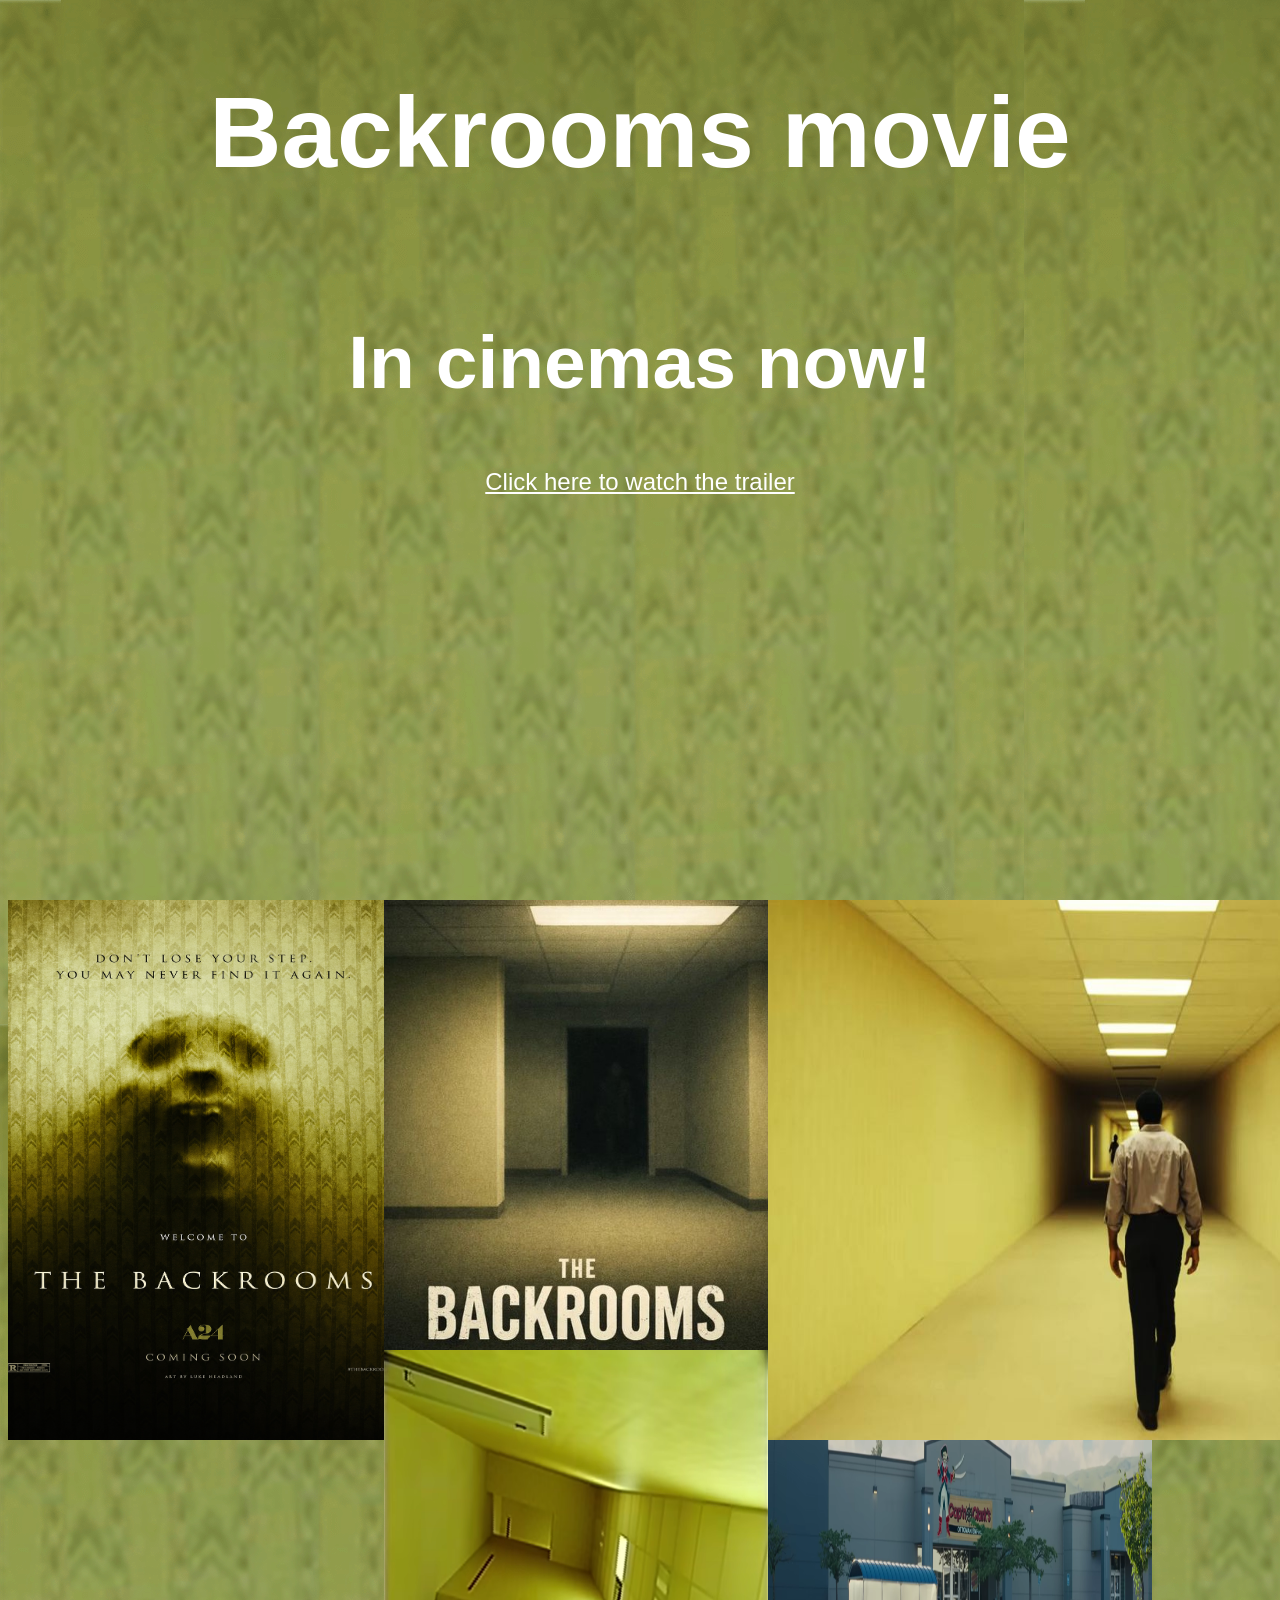
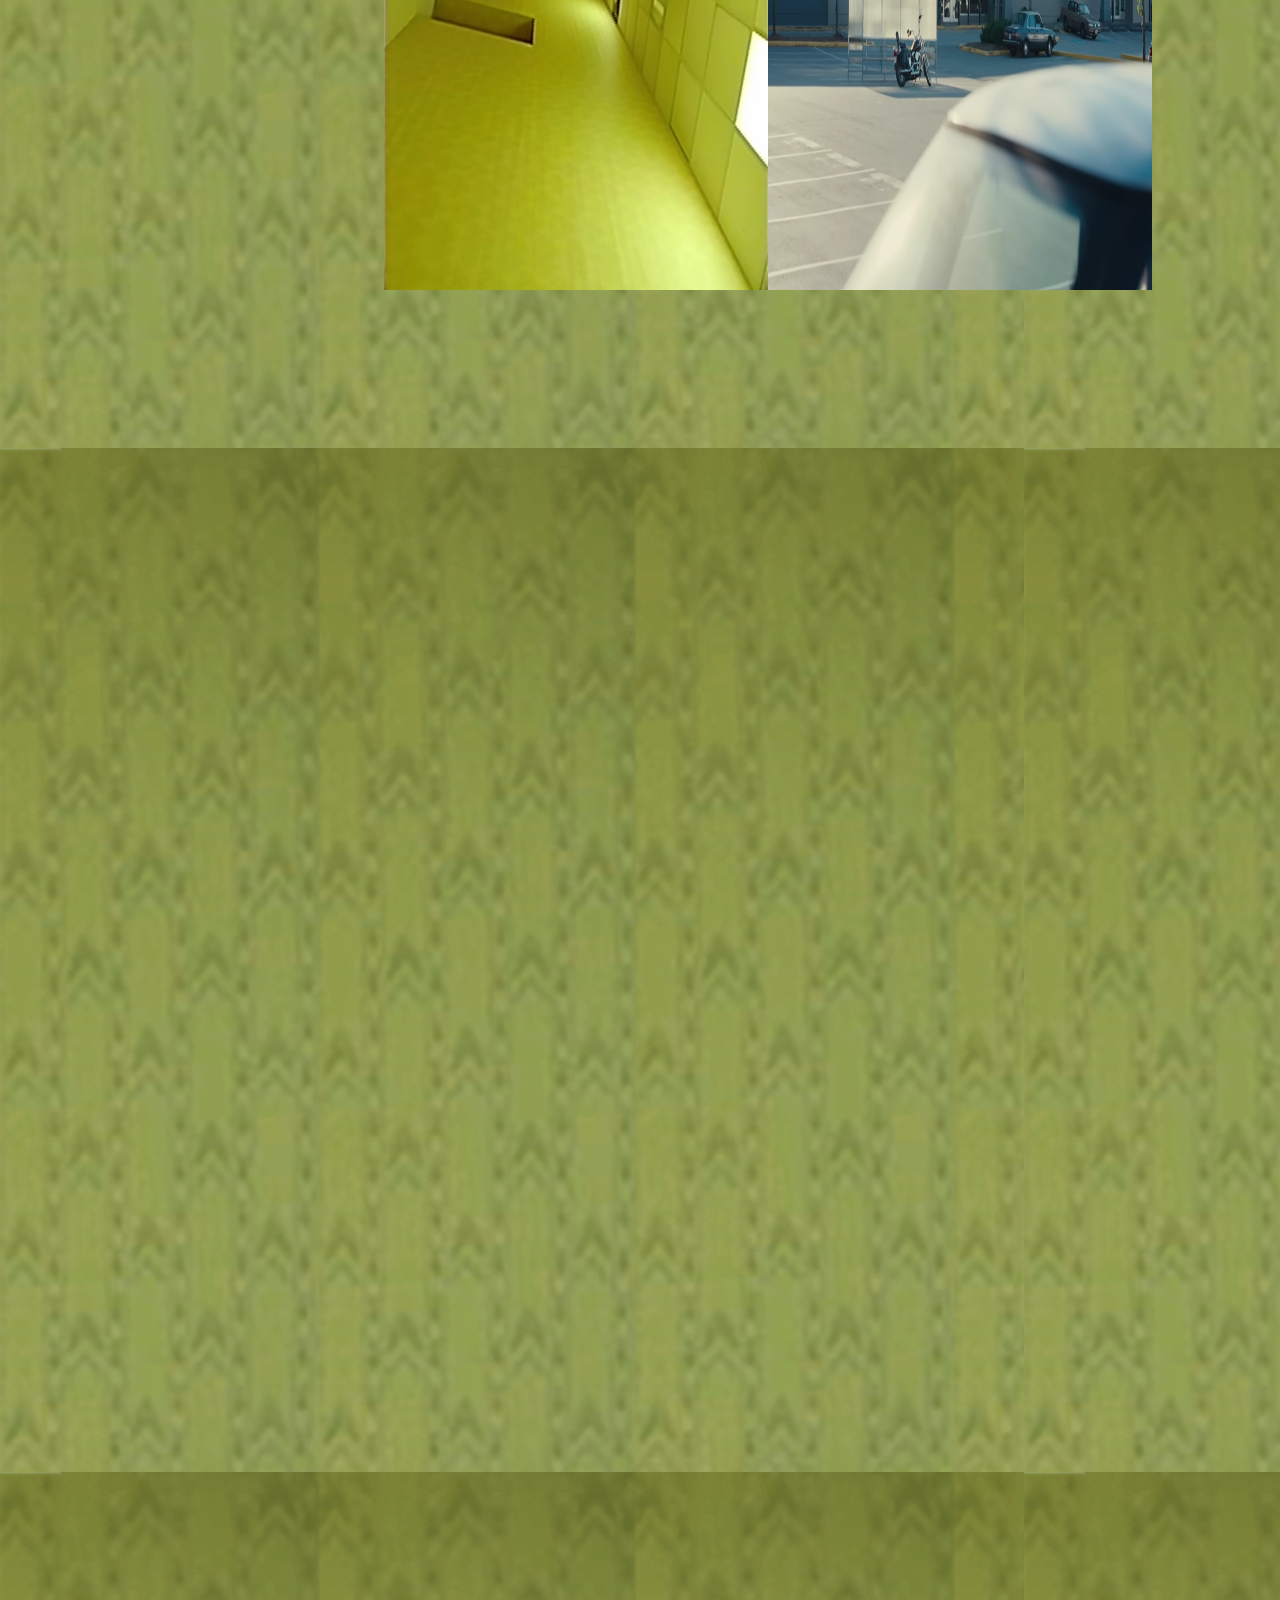
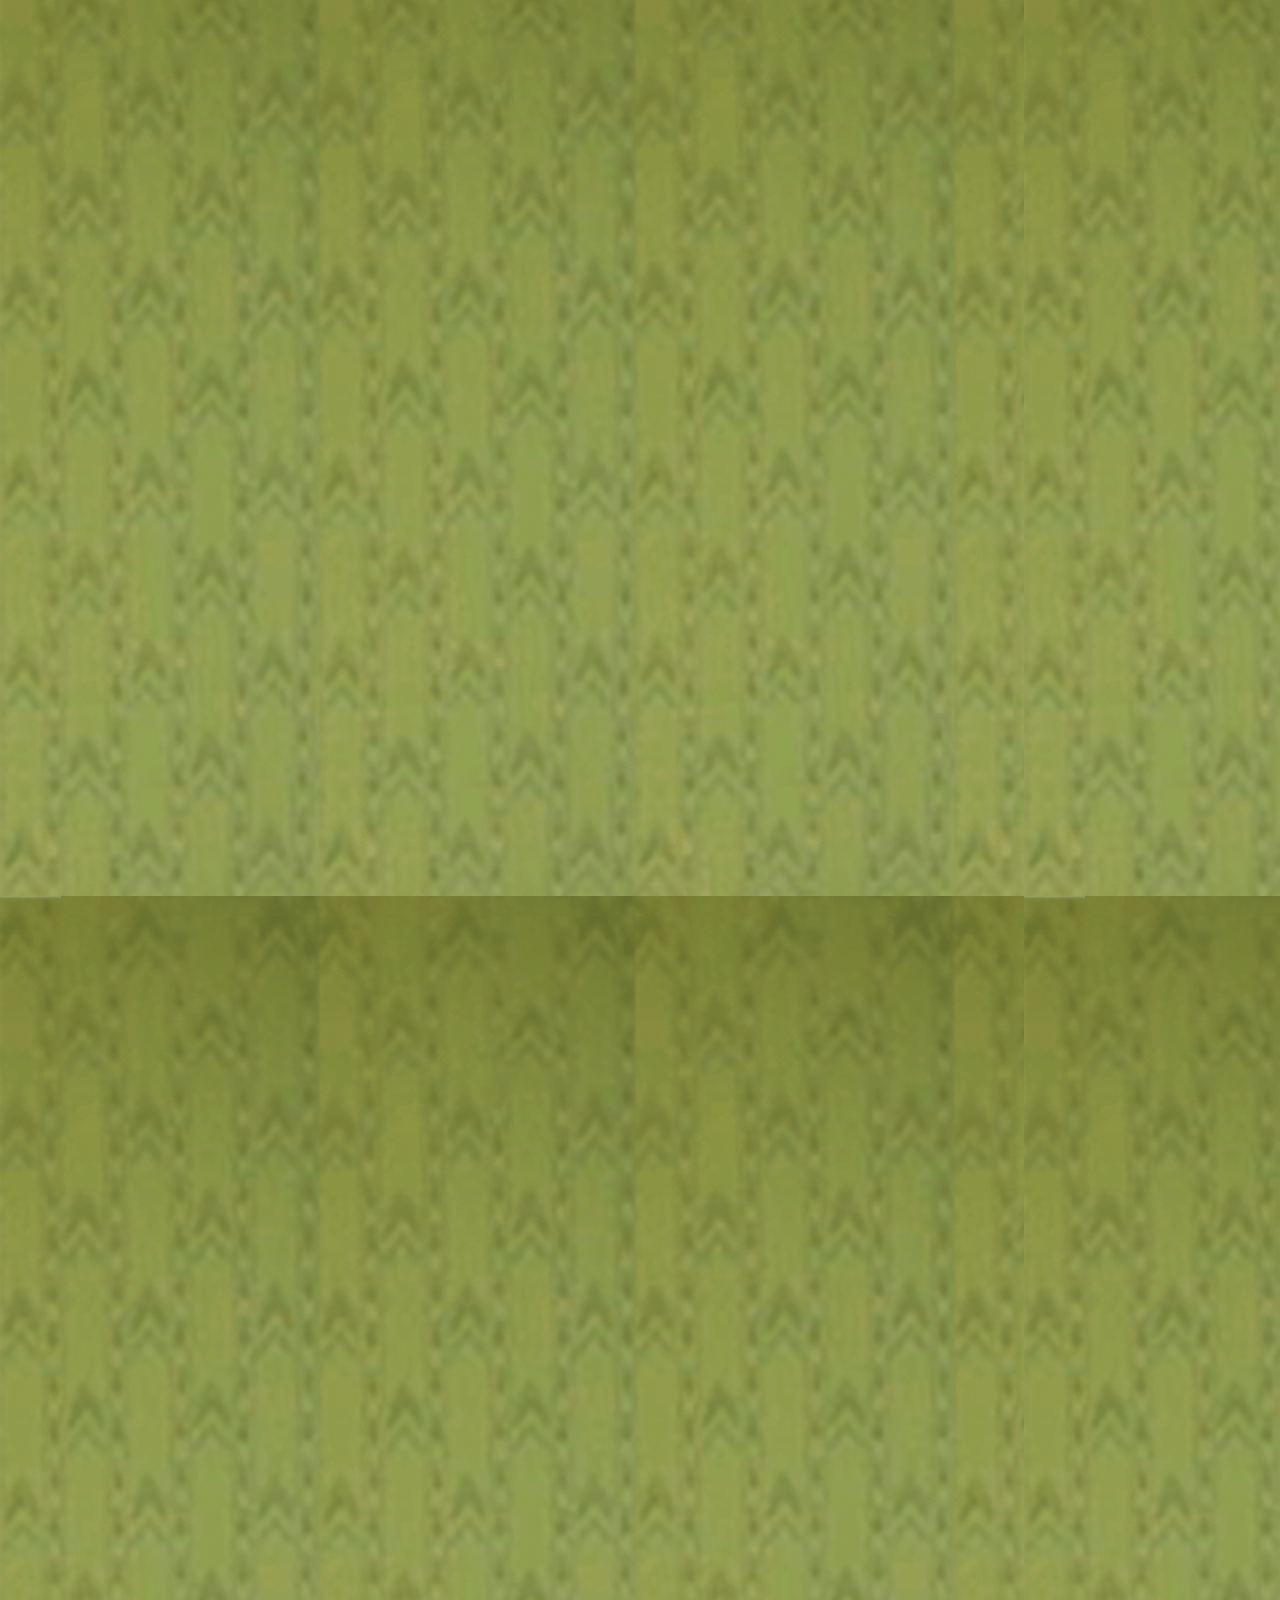
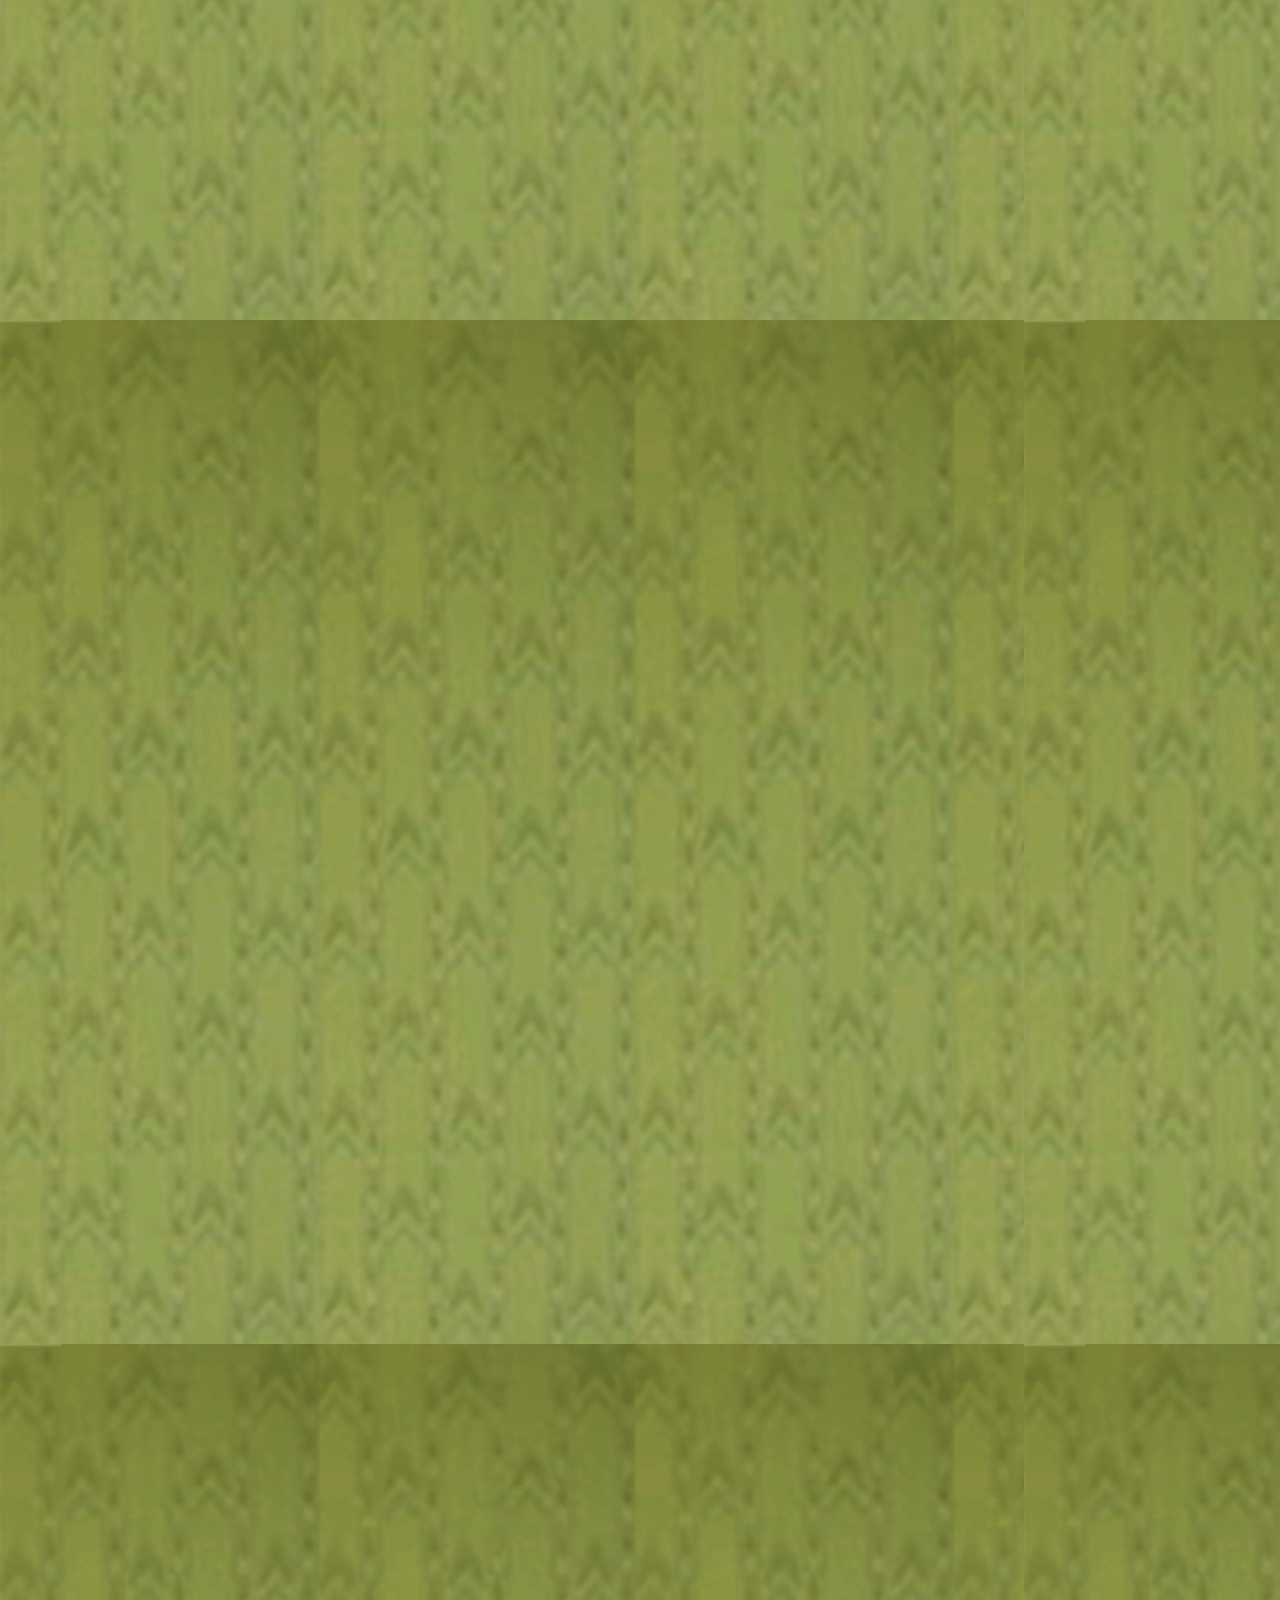
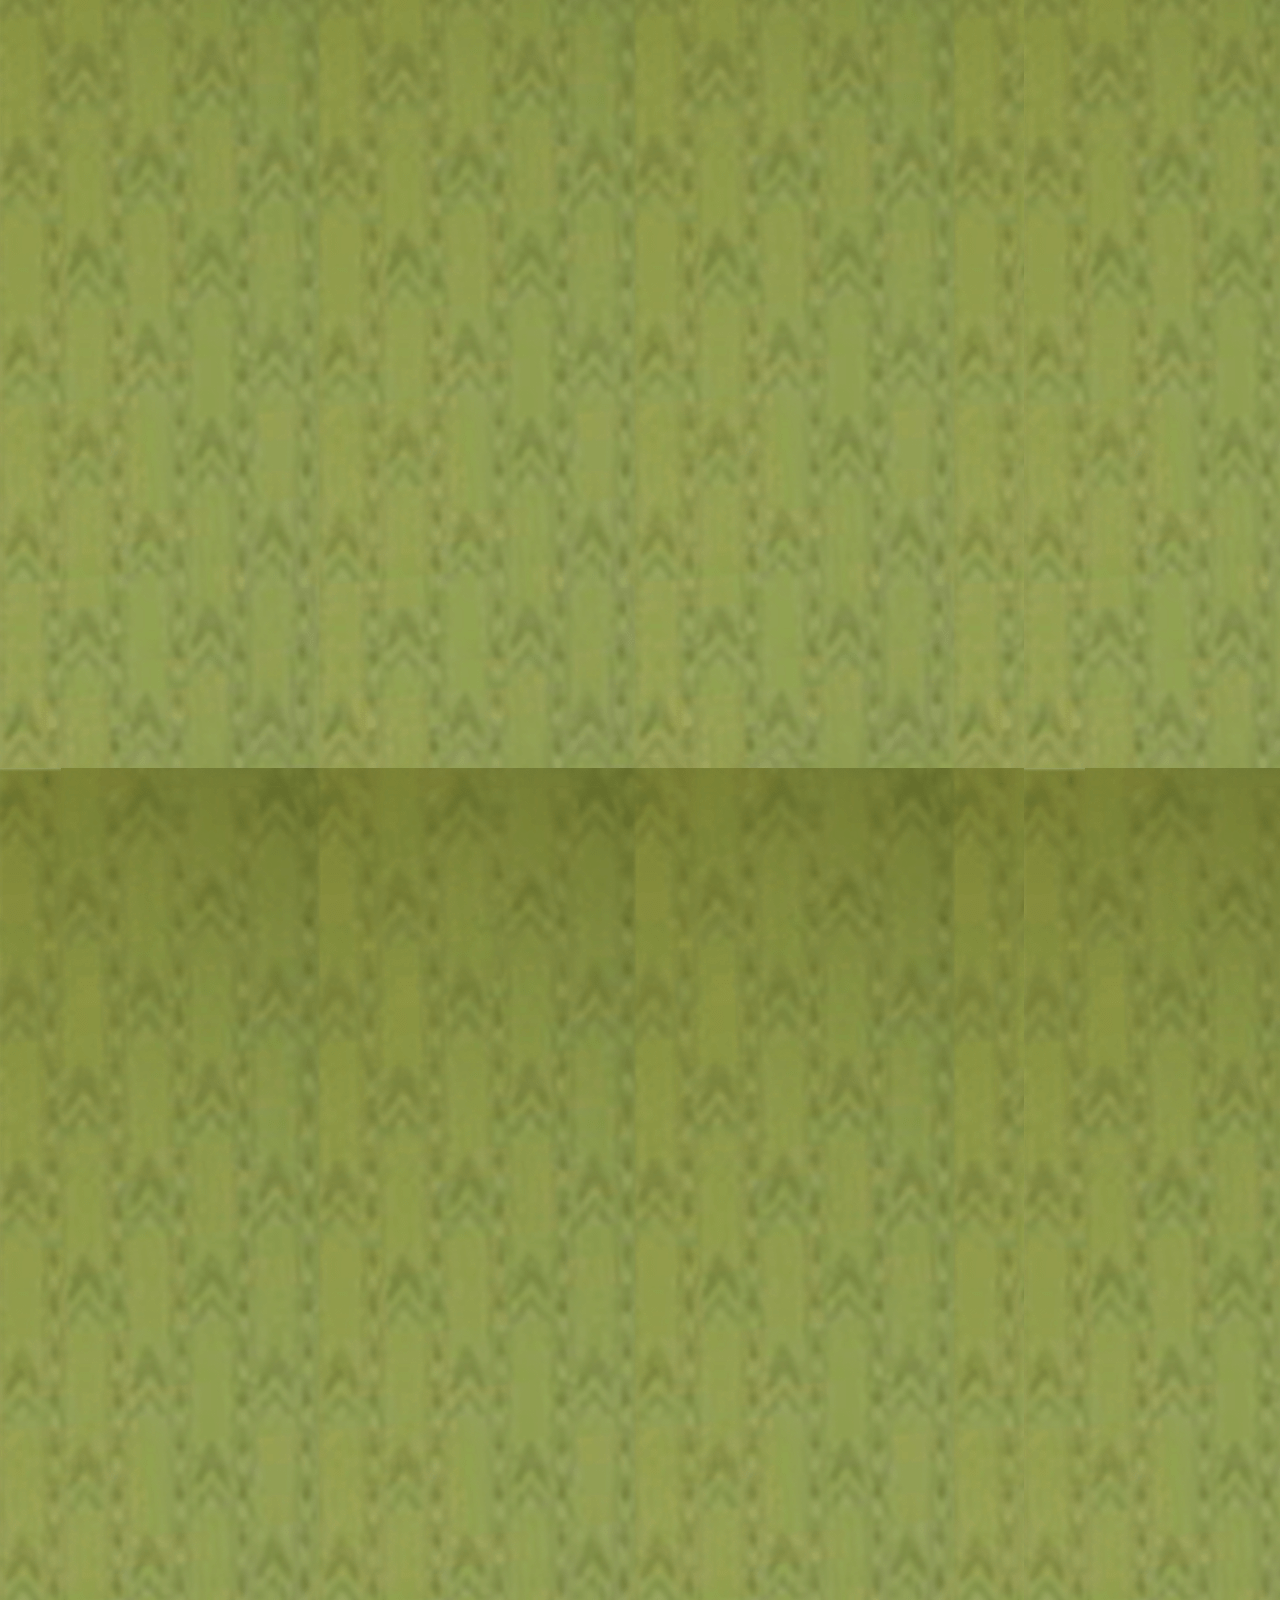
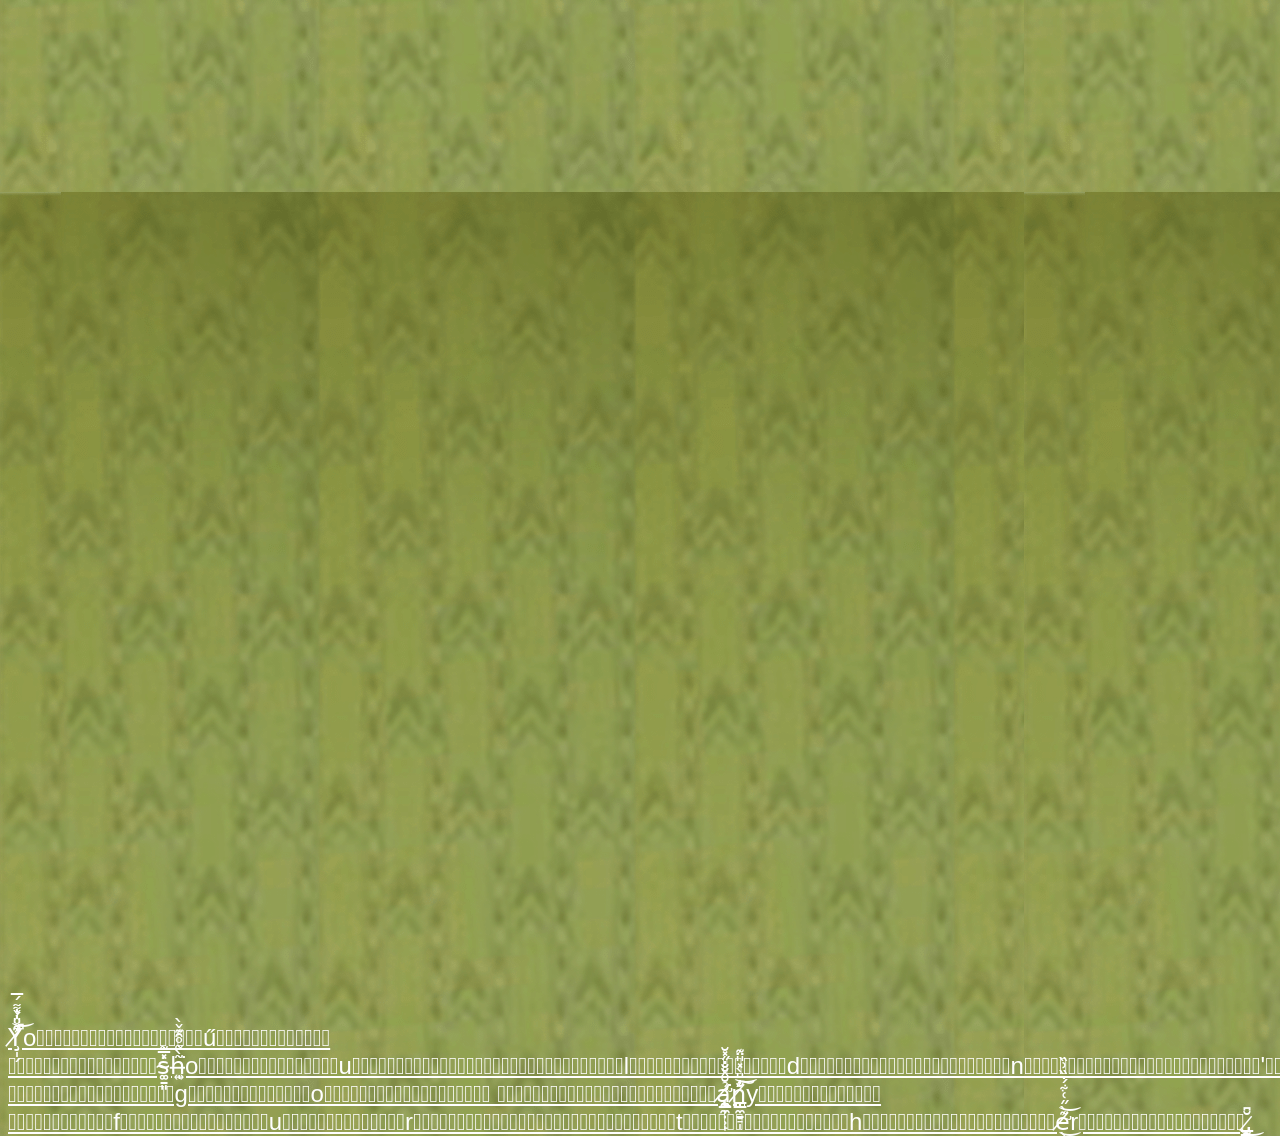
<file: Traveaux HTML/index.html>
<!DOCTYPE html>
<html lang="fr">
    <head>
        <meta charset="UTF-8">
        <meta name="viewport" content="width=device-width, initial-scale=1.0">
        <link rel="stylesheet" href="style2.css">
        <title>Cours</title>
    </head>
     <main>
     <h1>Backrooms movie</h1>
     <h2>In cinemas now!</h2>
     <a href="https://youtu.be/0HjdiohVOik?si=rI5QhSFIyr2UauQk"
  >Click here to watch the trailer</a>
     </main>

     <footer>
     <p><a href="secretpage.html">Y̸̧̩̗͋̎̇̌͌́̅̾͒̊́̇̚͝o̴̡͚̤͔͍͙̬͆͑̉̅̅̂̃̀̓͠͝ű̶͎͌̒̾͊̈́͐̓͗̄̽͘ ̸̨̨̥̯̭͓͕̜̭͙̠̬̲̟̭̅ṡ̴͚̱͈̽̅̃h̶͍̃̀̃̊̑͊̌̀͘ͅò̷̖͉̯̮͖̑̉́͒̒͂͆͌̕ú̶̡̱̪͎̹͖͈̘͚͖̦͔̘̽́́̏̑̐̓̎̇͑̇̚͜͝͝ͅl̸̝̥͍̱͇͕̫̪͂͆̀̋̈́͑̀̽ͅḓ̶̡̛̻̖̫͚̹͈̬͕̭͈̾͊̋͐̌̏̔̊̾̐n̴̢͈͙̳̼̙͖̻̹̳̦̐̽̂̂̽̈̋̿̀̐͂͗́̊͘'̸̛̬̗̹͚̇̒͋̔̐͐͆̉̇̄̕̕͝ͅť̸̠̰̹̬̹̘̭̝̱́̍́̂͆̎̂͆̂̕ ̷̧̛̲͕̘̉̔͐̀͊̌̍̏́̎̎̔̚ǵ̷̺͖̙̯̪̻̋̍͊͑̓͝o̷͍͙̜̯͇͇͗́̈́̄̒̈́̀͂̀̎̕͝ ̶͎̟̝͎̟̥͎̪̹͔̂͑̆̾̈͛͊̉̋̊́̕̕ͅa̸̢̢̛͚̼̲̼̹̣̹̙̒̉̆̂̆̐̋̽̆͘ń̸̩̼̱͇̩̳̣̳̐̎̀̽̎̈͊͝͠ỳ̴̨̝̻̪̬̰͚̰͔̗̥͜ ̵̢̘͎͔̎̂́̾͋̿͘f̶̛̛̞̪̔͐̃͊̅͗͐͊͆͒͝ͅṳ̴̫̭̱͈̹͋͛̂̓̈́̾̌r̴̢̢̢̯͈̰͓̼͕̮̥͚̬̘̓̍͌́̇͊̿̀̐̏̀̋̓̕͝t̵̡̞̖͆̀̍̔̏̐̈́́͐́͌̅̔̚̚ḩ̴͇͇̰̫͙̺̼̣͖̺̠͕̞̊̋̃͊̽̄̊e̸̛̖̖͊̀̋͑͋́̇̏͗̏͜͝r̵̢̧͉̙̼͕͛̇̐̈́͌͌͌͛̑́̚͠.̷̰̳̟̰̘̆͆͜</a></p> 
    
    
     <img class="img1" src="Backrooms Images/005cb446146030ca916149236991aacc.png" alt="Image du gateau" />
     <img class="img2" src="Backrooms Images/backrooms.jpg" alt="Image du gateau" />
     <img class="img3" src="Backrooms Images/Screenshot 2026-09-26 231331.png" alt="Image du gateau" />
     <img class="img4" src="Backrooms Images/xEufFYgy7iEe7t3msFdBiU-1024-80.jpg" alt="Image du gateau" />
     <img class="img5" src="Backrooms Images/Screenshot 2026-09-26 231419.png" alt="Image du gateau" />


     </footer>
</file>
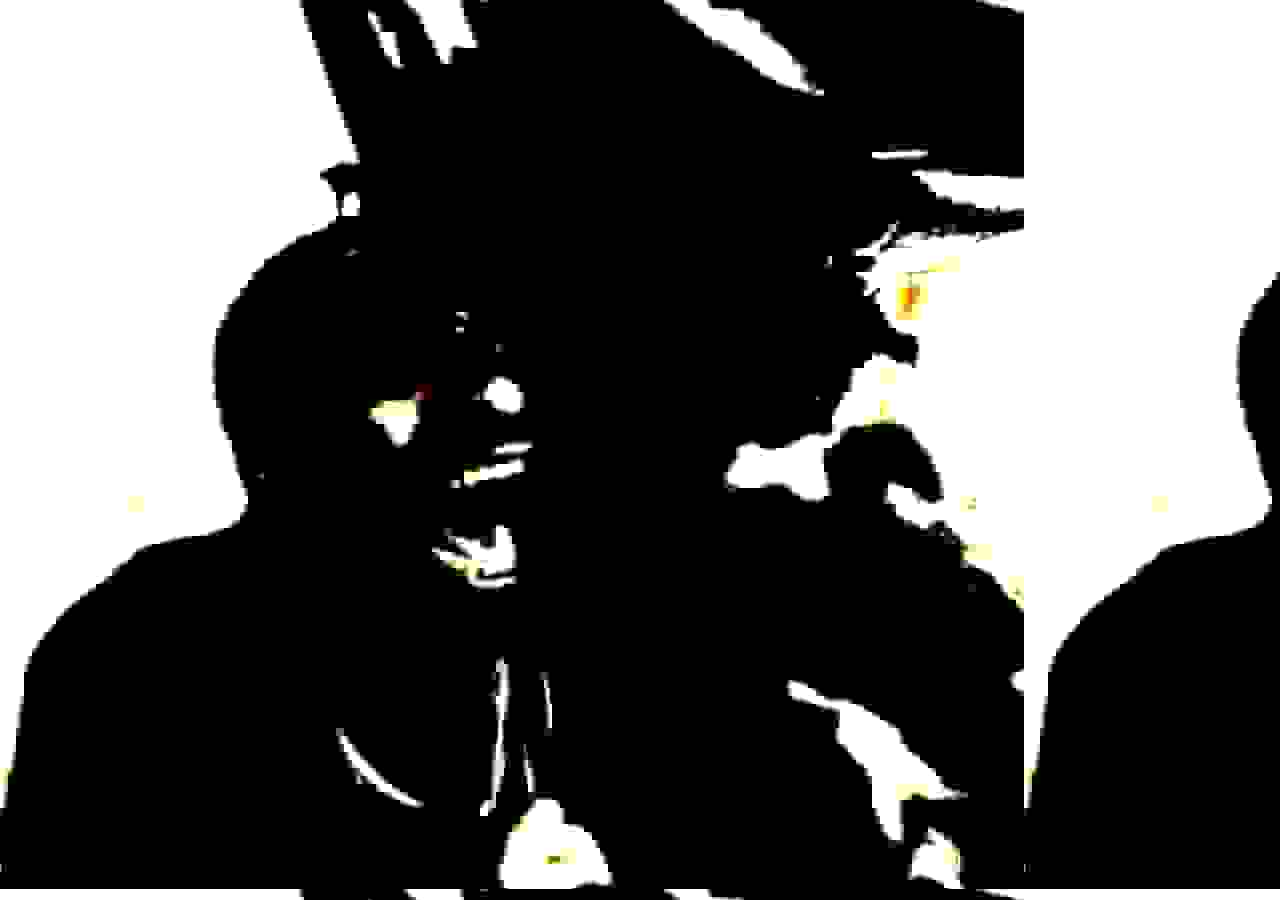
<file: Traveaux HTML/Death.html>
<!DOCTYPE html>
<html lang="fr">
    <head>
        <meta charset="UTF-8">
        <meta name="viewport" content="width=device-width, initial-scale=1.0">
        <link rel="stylesheet" href="style5.css">
        <title>Cours</title>
    </head>
    <body>

        <audio src="Scream.mp3" autoplay loop></audio>
    </body>
</html>
</file>
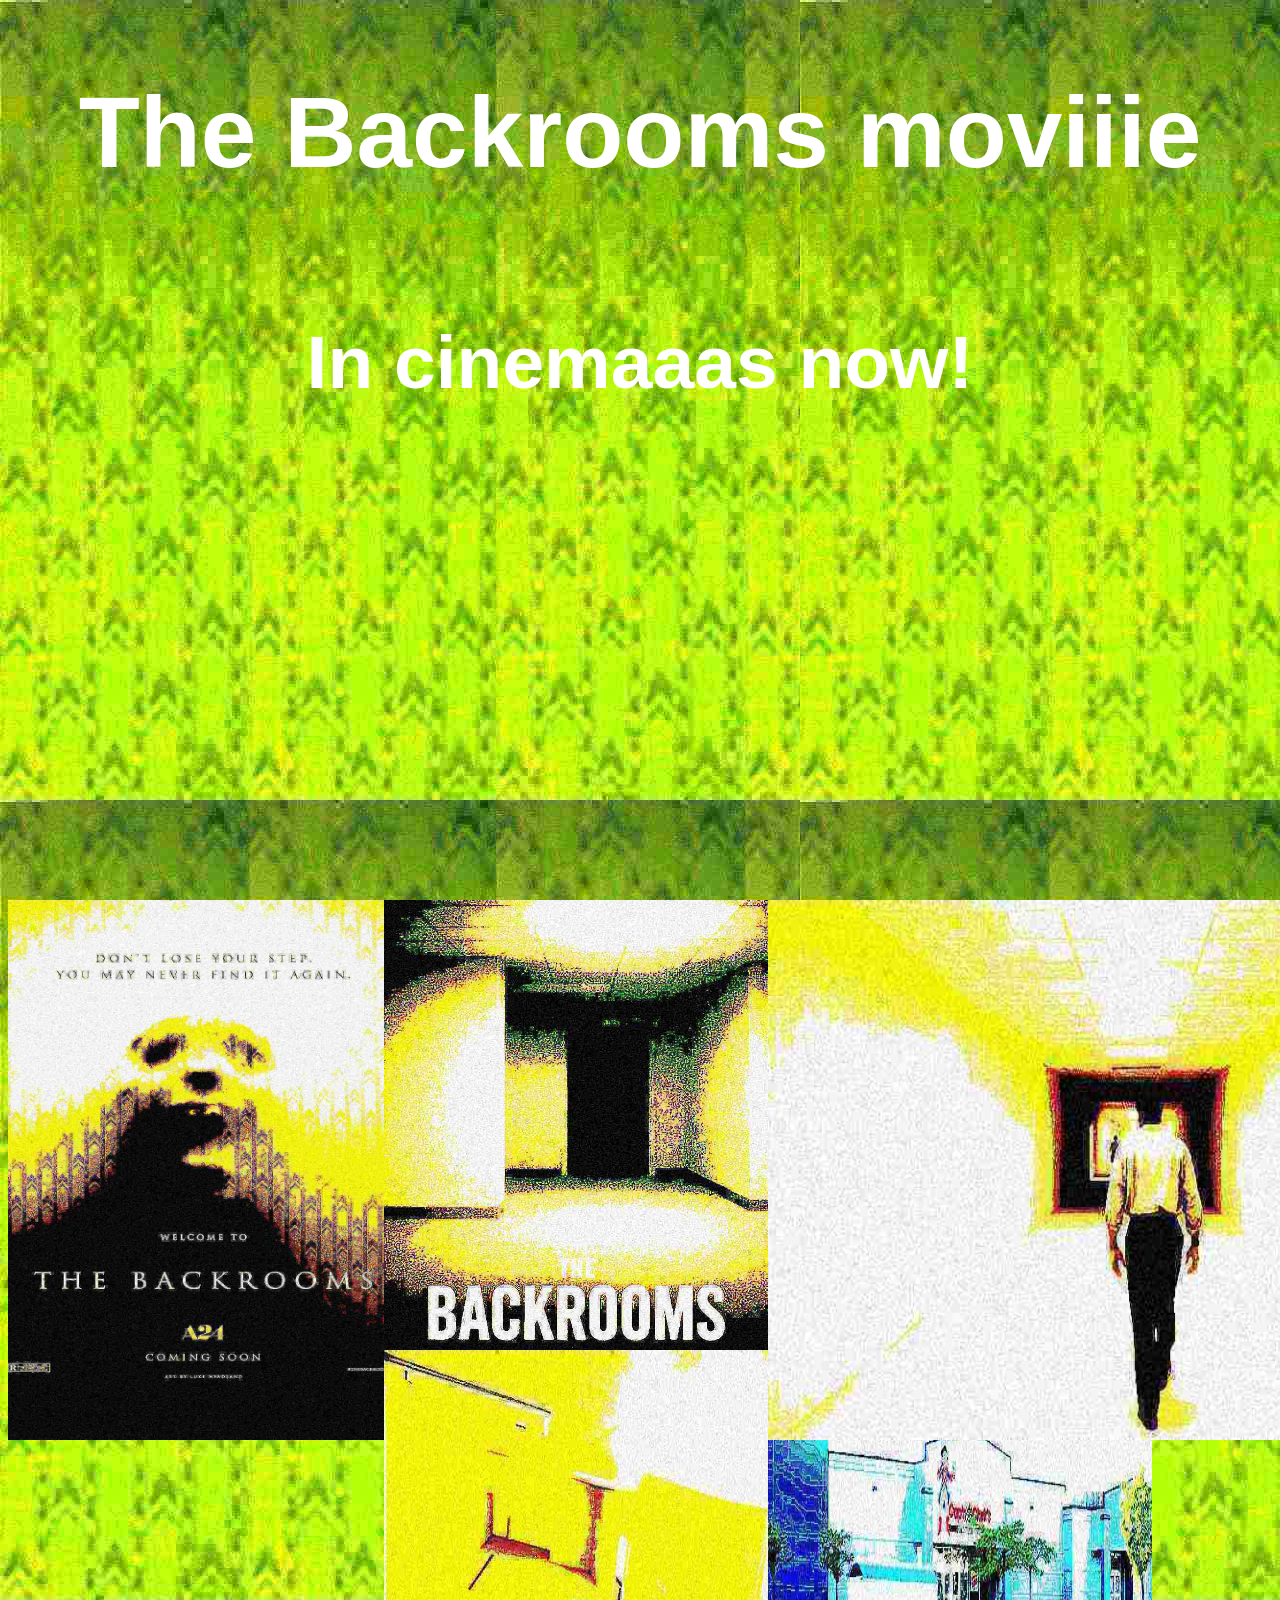
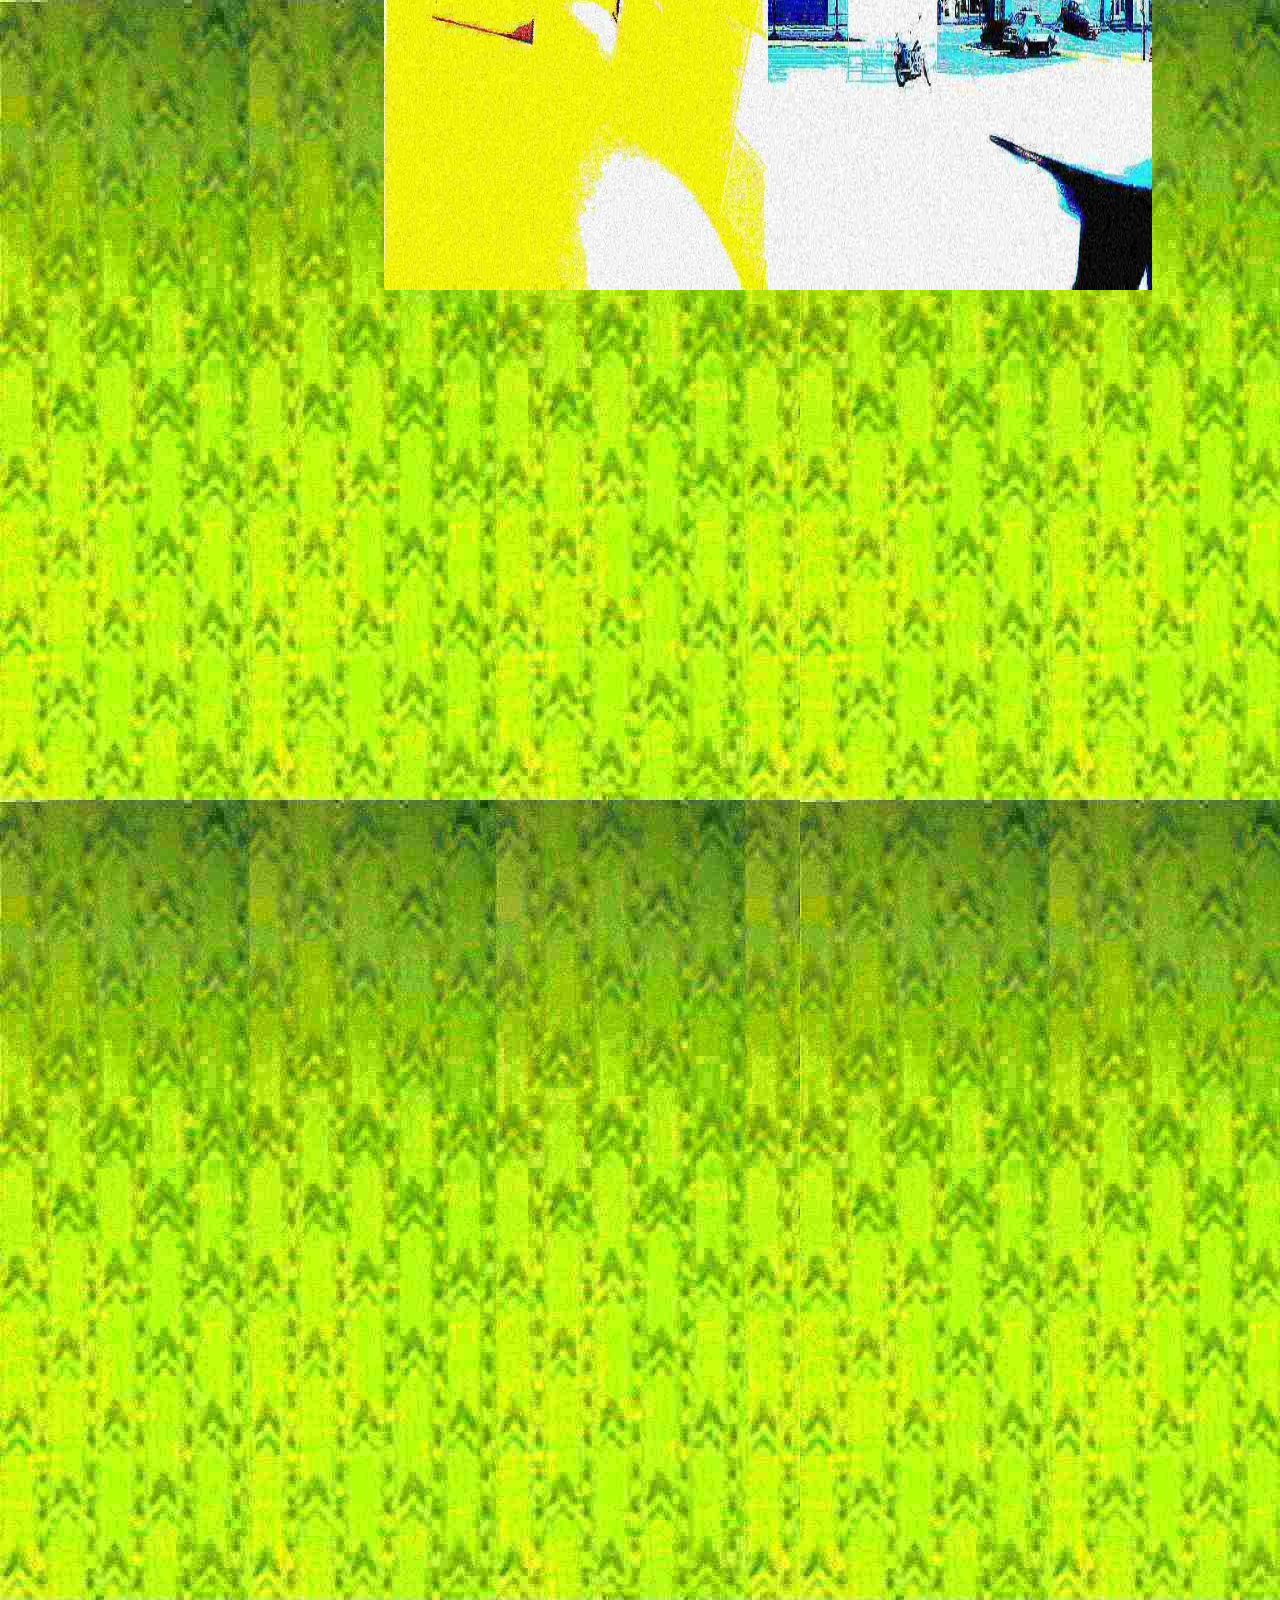
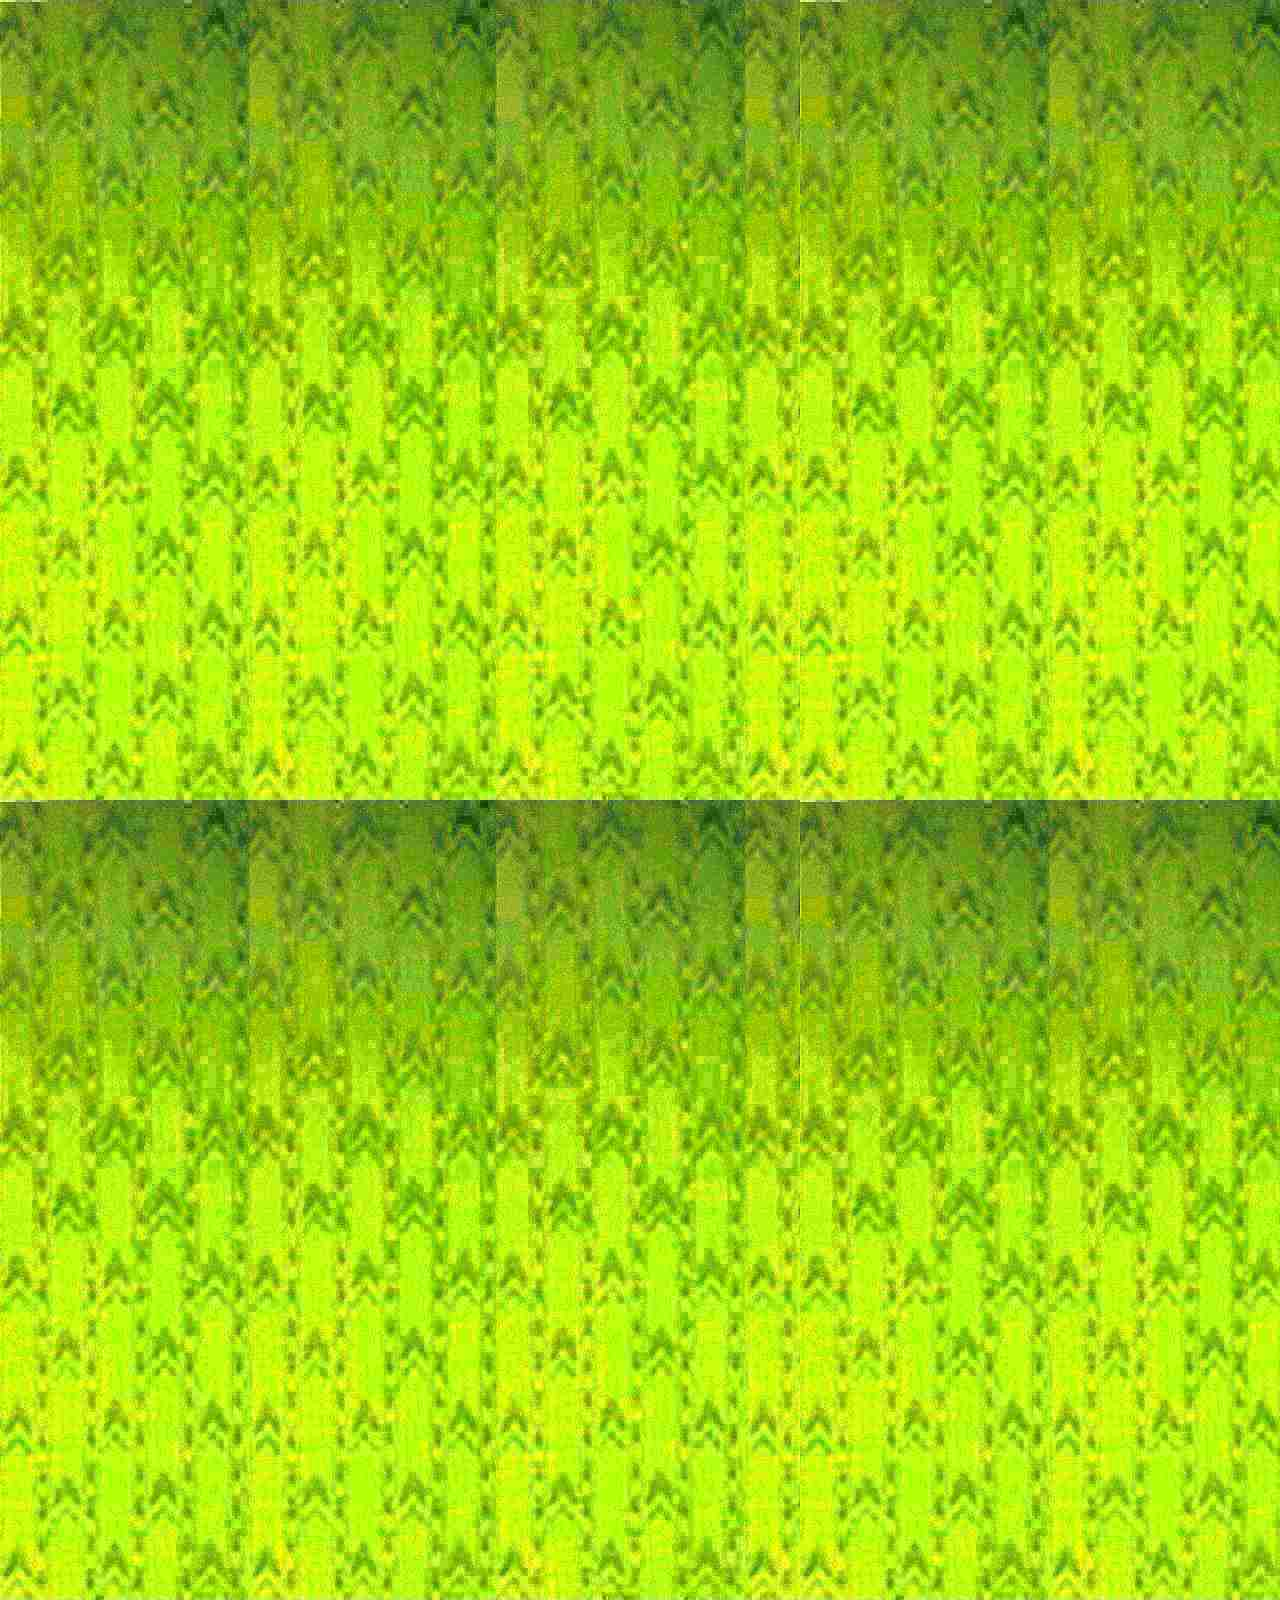
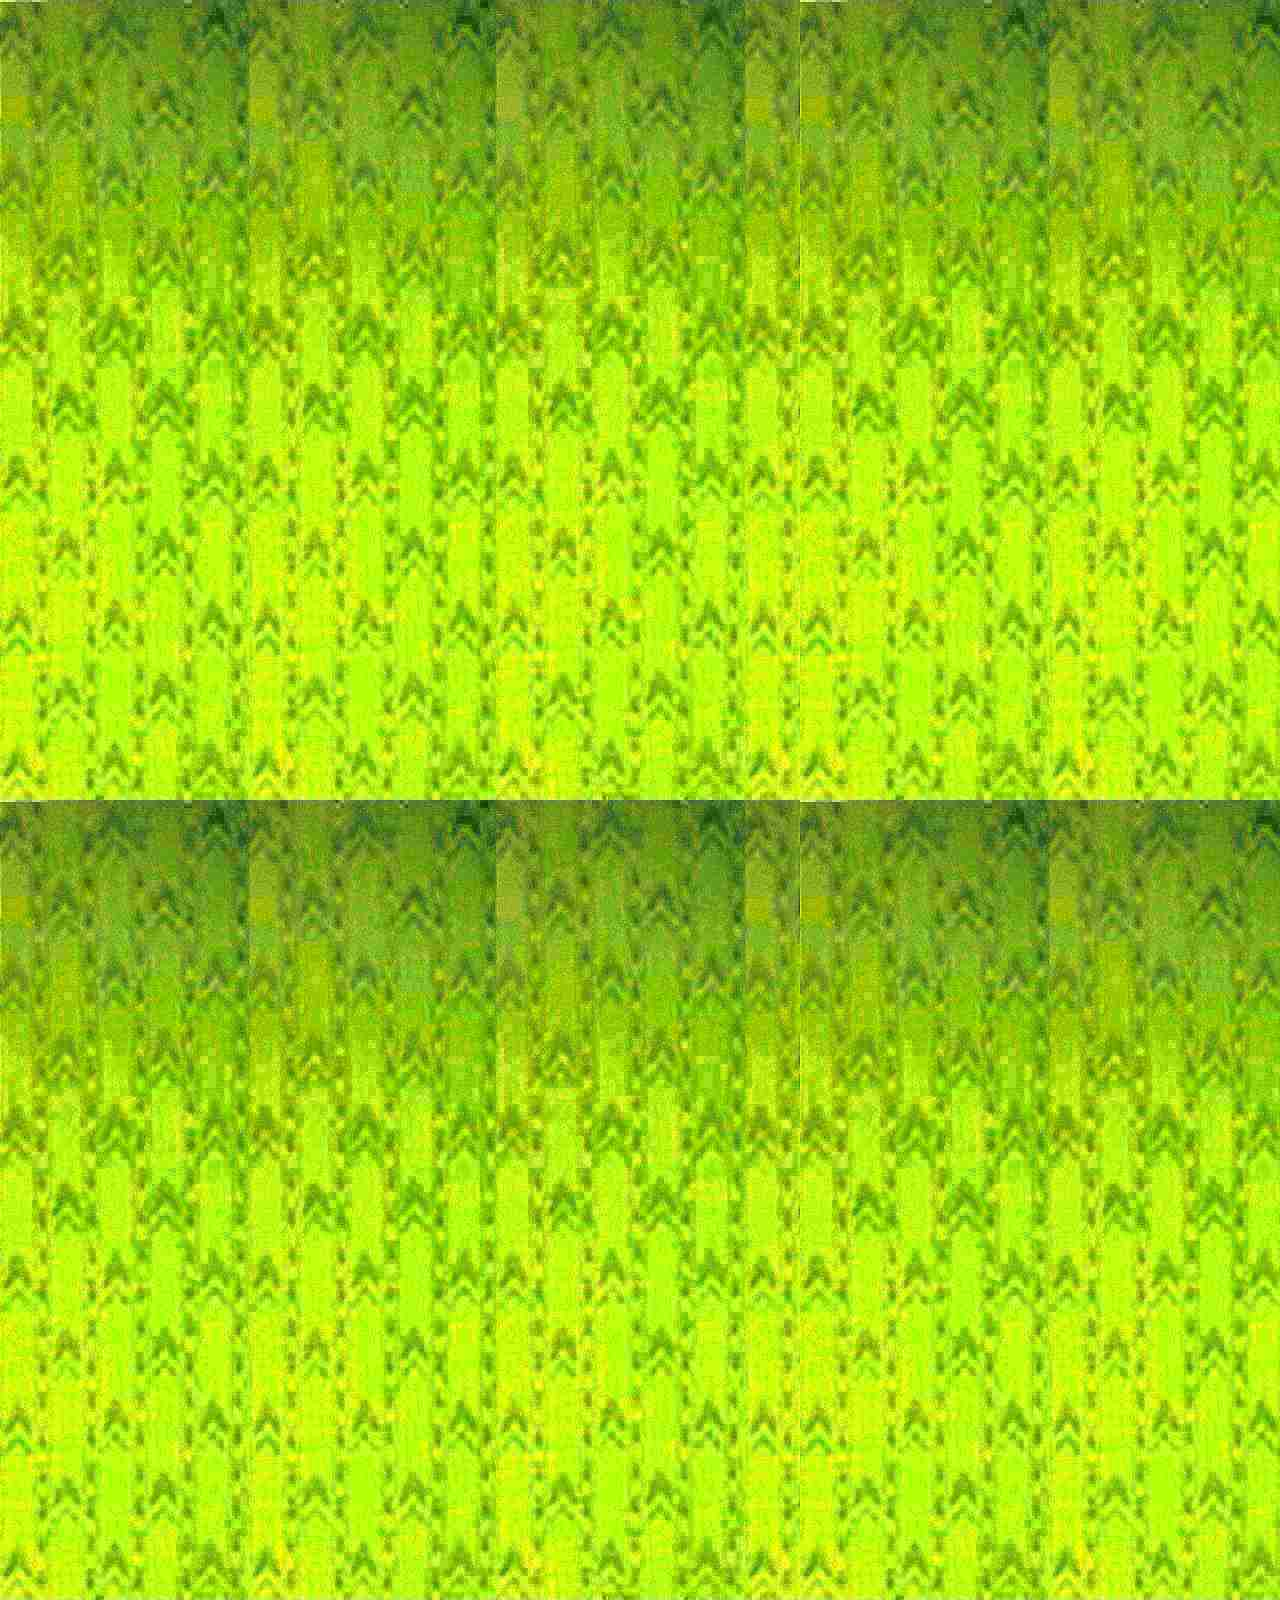
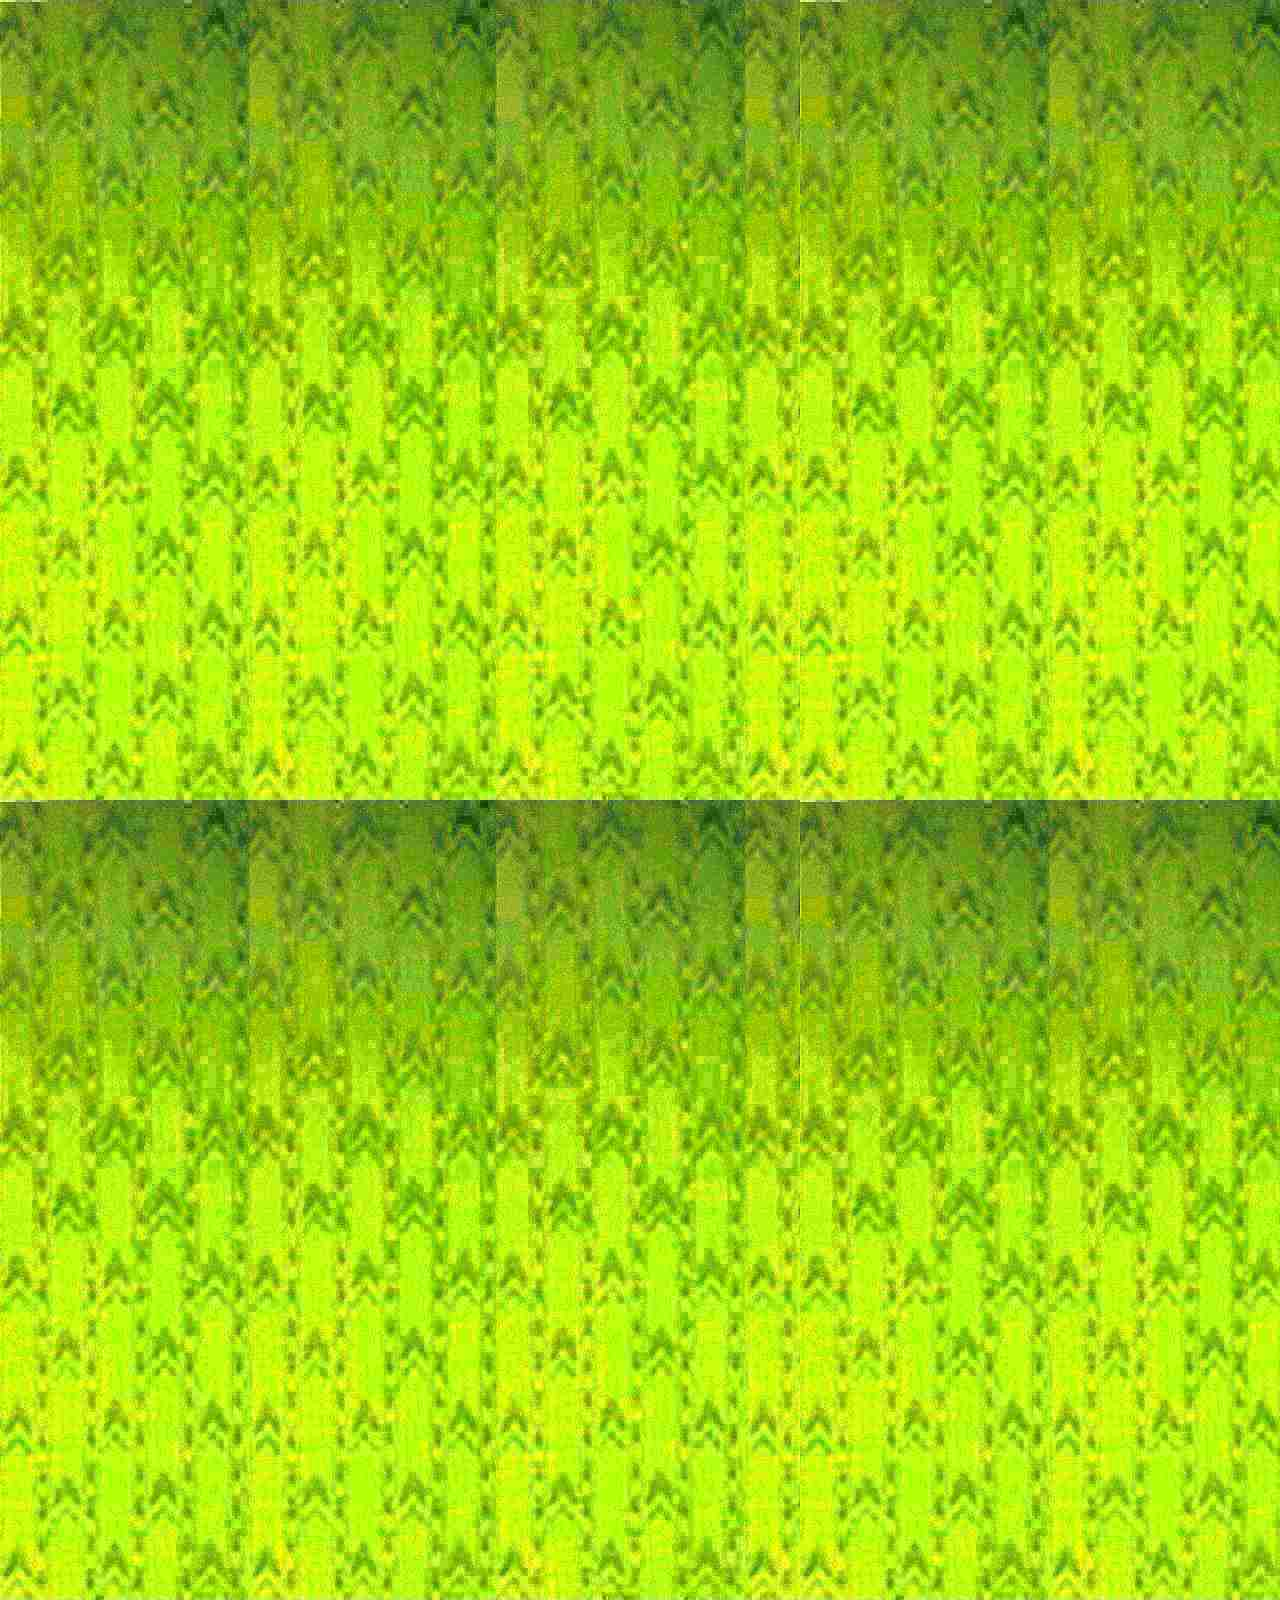
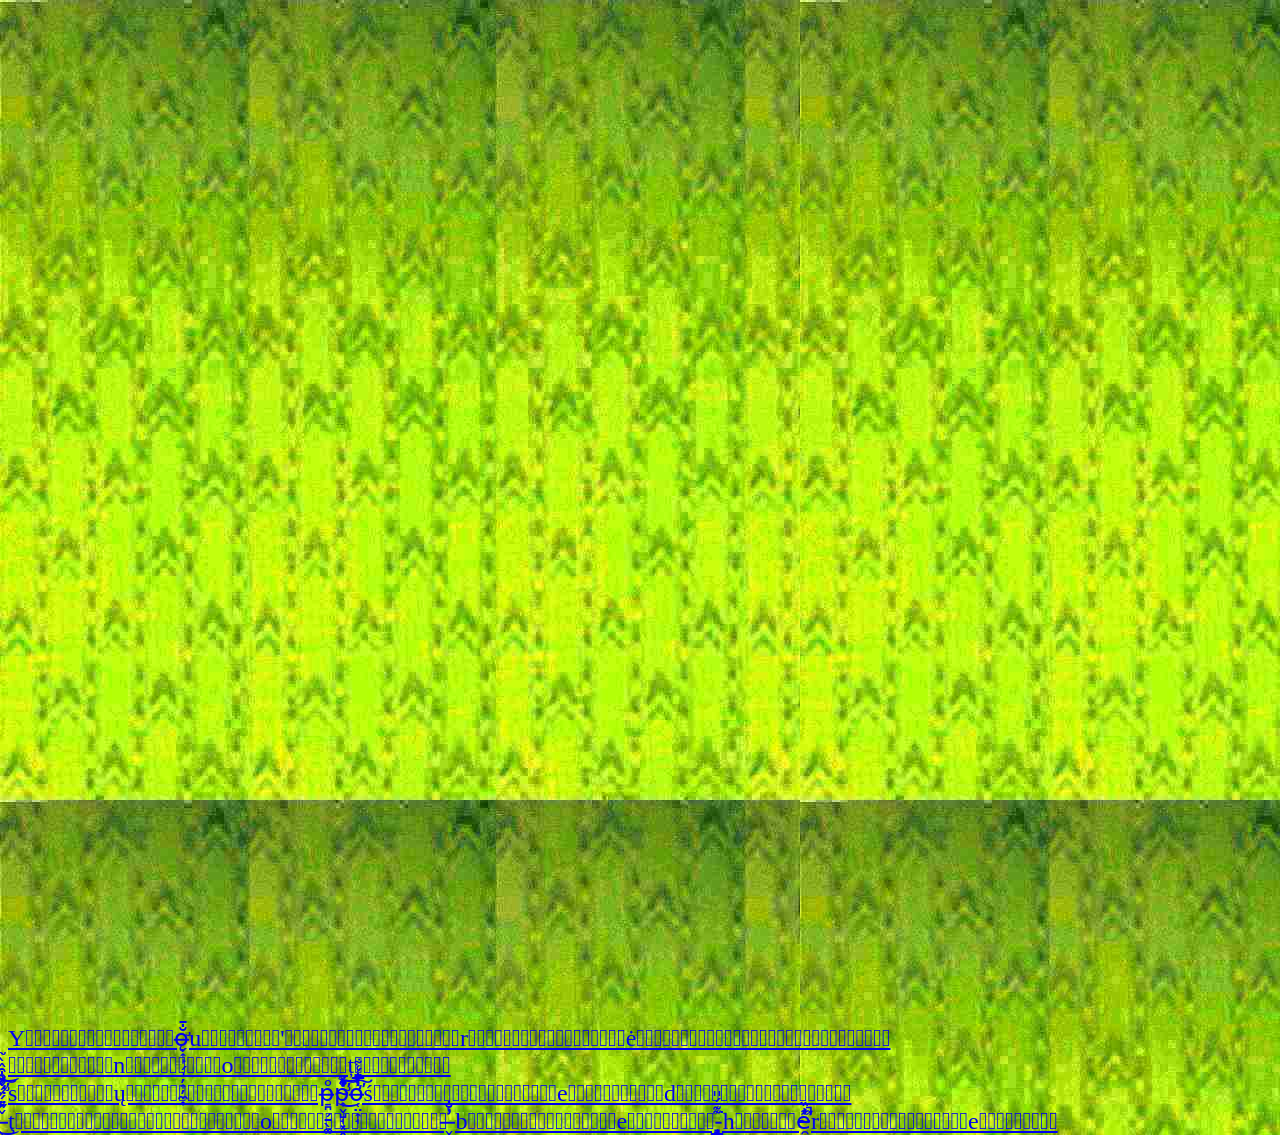
<file: Traveaux HTML/secretpage.html>
<!DOCTYPE html>
<html lang="fr">
    <head>
        <meta charset="UTF-8">
        <meta name="viewport" content="width=device-width, initial-scale=1.0">
        <link rel="stylesheet" href="style3.css">
        <title>Cours</title>
    </head>
     <main>
     <h1>The Backrooms moviiie</h1>
     <h2>In cinemaaas now!</h2>
     </main>

     <footer>
     <p><a href="supersecretpage.html">Y̵̛̤̞̖̞͔̳̪͗̄̿̔̄͛͝͝ǫ̶̛̗͎̙̗̹̦͎̦̼͎̐̄u̴̬͔̱͒̒̎̅ͅ'̵̧͓͓̭͉͍̼̓͊́̎̽̌̾́̔͛͠͝r̷̢͈̯͙̃̿̒̍͋͊̄͊̋̂͘͠͝ȩ̷̨̛̯̙̬͓̳̻̬̪̫̣̖̙̇̔̈́̐͐̔̀͛͆̃̽̑͘͝ ̷̧̧̖̘̮̠͈̟̄͐̄ń̵̳͙͇̗͗̀͘̚͜o̵̠̾̇̓̔́̄̊͐̓̈́͗ț̷̳͔̞̩͗̈́̊̍̚͘ ̷̨̛̻̌͆̑͒̂̀͂̒̀̏̕͠͝s̶̮̟̗̗͕̣̙͚͓͂ų̷̹̺̻̻͕̘̝̦̦̗̮̂̇̔̍̂̎̃́͂̕p̶̠̪̗̱̖͚̊p̴̛͎̬̺̘͓̭͚̗̩̻͉̦̔͒̓̊̃̔́̽̓̕͜͠͝o̶̜̤͎̘͑̐͑͋̒͗̅̈́̕͠ś̴͚̼̦͍͎̯̹͔͕̆̀͆̽́͂͋̈́̈́̓̊ȇ̵̺̘̥̮̩͛̓̚͠d̸̥̱͖̫͍͔͕̮͕͚̲͎̖̃͗̿̿̂͠ ̶̖̼̖̌̋̈́̈́́̆͜ţ̶̛̼͓̭̤͕̲̠͖̻̥̉̄͗͑̆̑̆̿̿̈͘͘͜͜͝ͅó̸̧̫͎̺̲̾̈́͂͛̒̋͛͌̂̌̅̕͝ ̶̬̝̓͗̐b̸̻̳̜̺͆̾̔̓͛̆͒̊̋͜͠ͅé̸̤͎͕̱̻̩͔͜ ̵̧̰͇̲̻͍̻͊͊̈́̎͘ͅͅḫ̷͔̈́̾̔͊ė̴̯̫̘͗̓͌̏͘̕̕̚ȓ̷̟̲̯̭̘̞̗͔͓͎̌́́̚͝e̴͖̪͉͔̱͕̰͠ </a></p> 
    
    
     <img class="img1" src="Deepfried1/deepfried_1790465312332.jpg" alt="Image du gateau" />
     <img class="img2" src="Deepfried1/deepfried_1790465328793.jpg" alt="Image du gateau" />
     <img class="img3" src="Deepfried1/deepfried_1790465379824.jpg" alt="Image du gateau" />
     <img class="img4" src="Deepfried1/deepfried_1790465345217.jpg" alt="Image du gateau" />
     <img class="img5" src="Deepfried1/deepfried_1790465362904.jpg" alt="Image du gateau" />


     </footer>
</file>
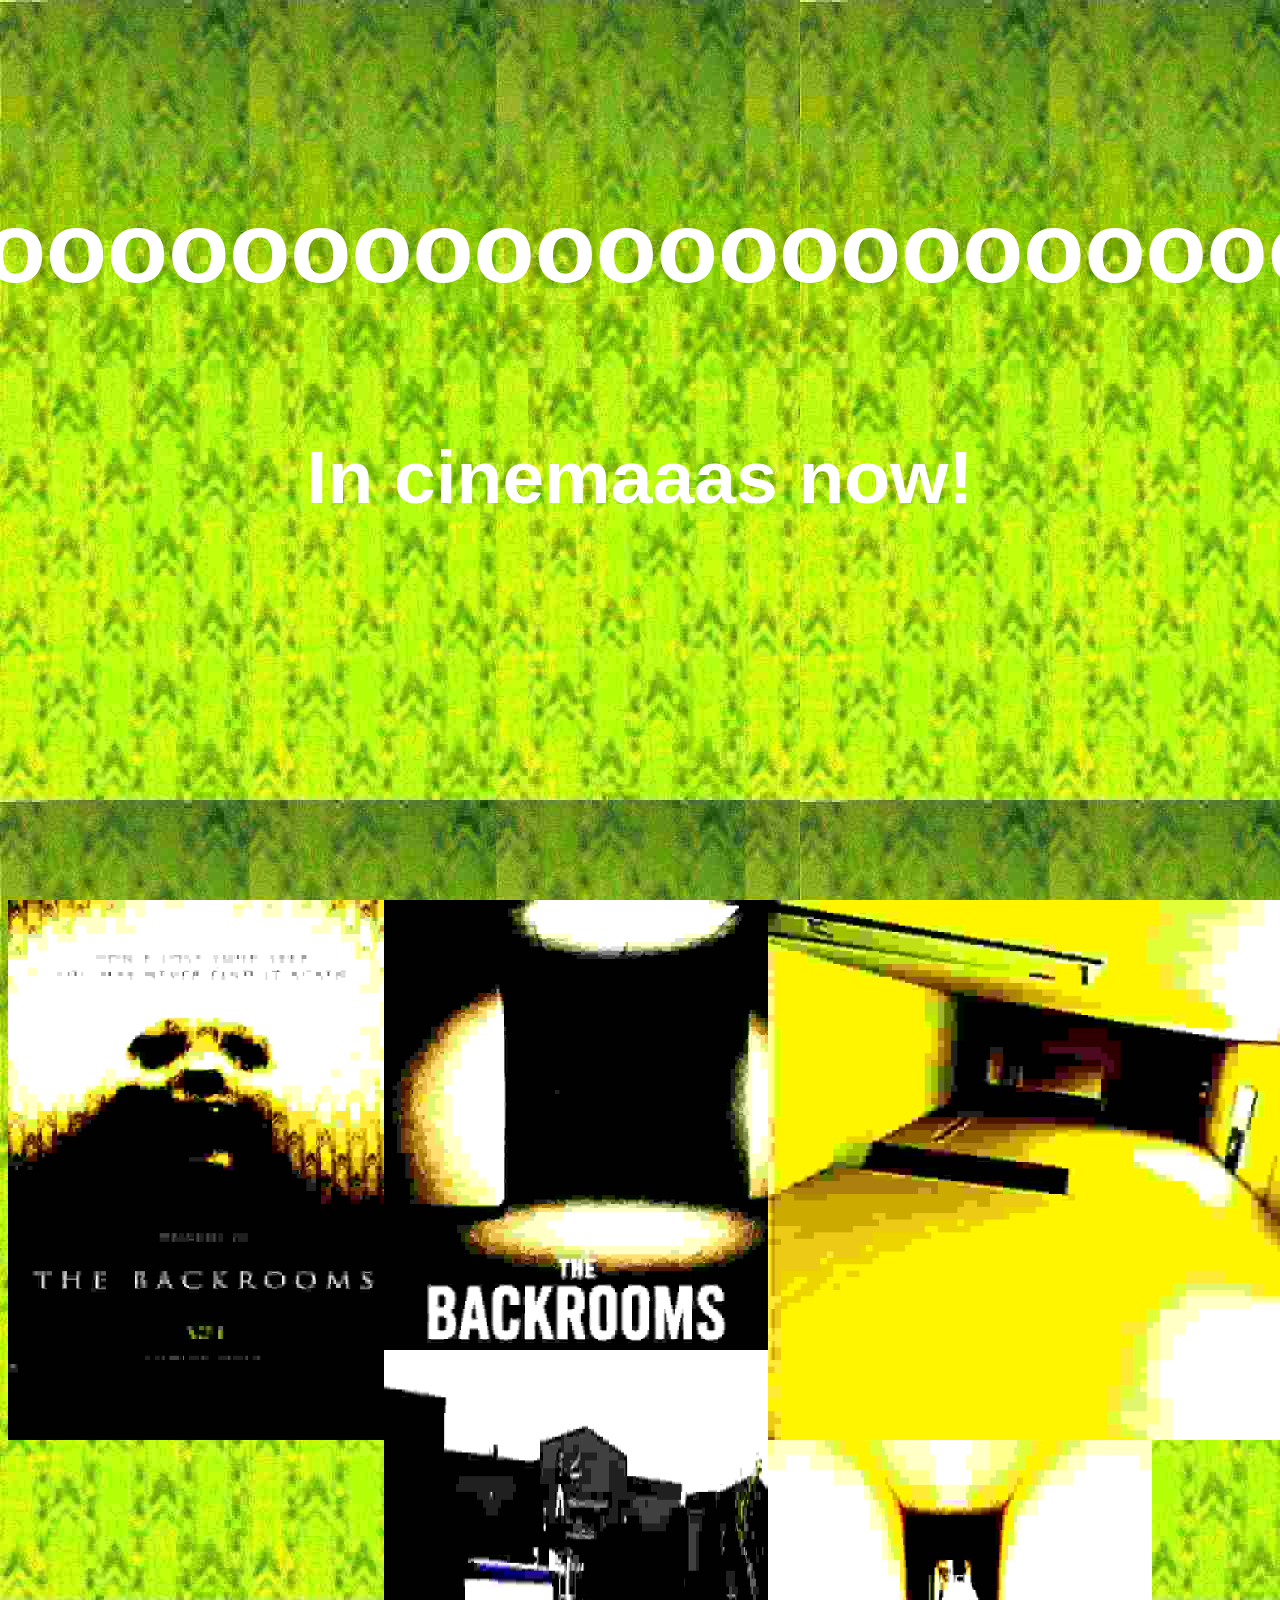
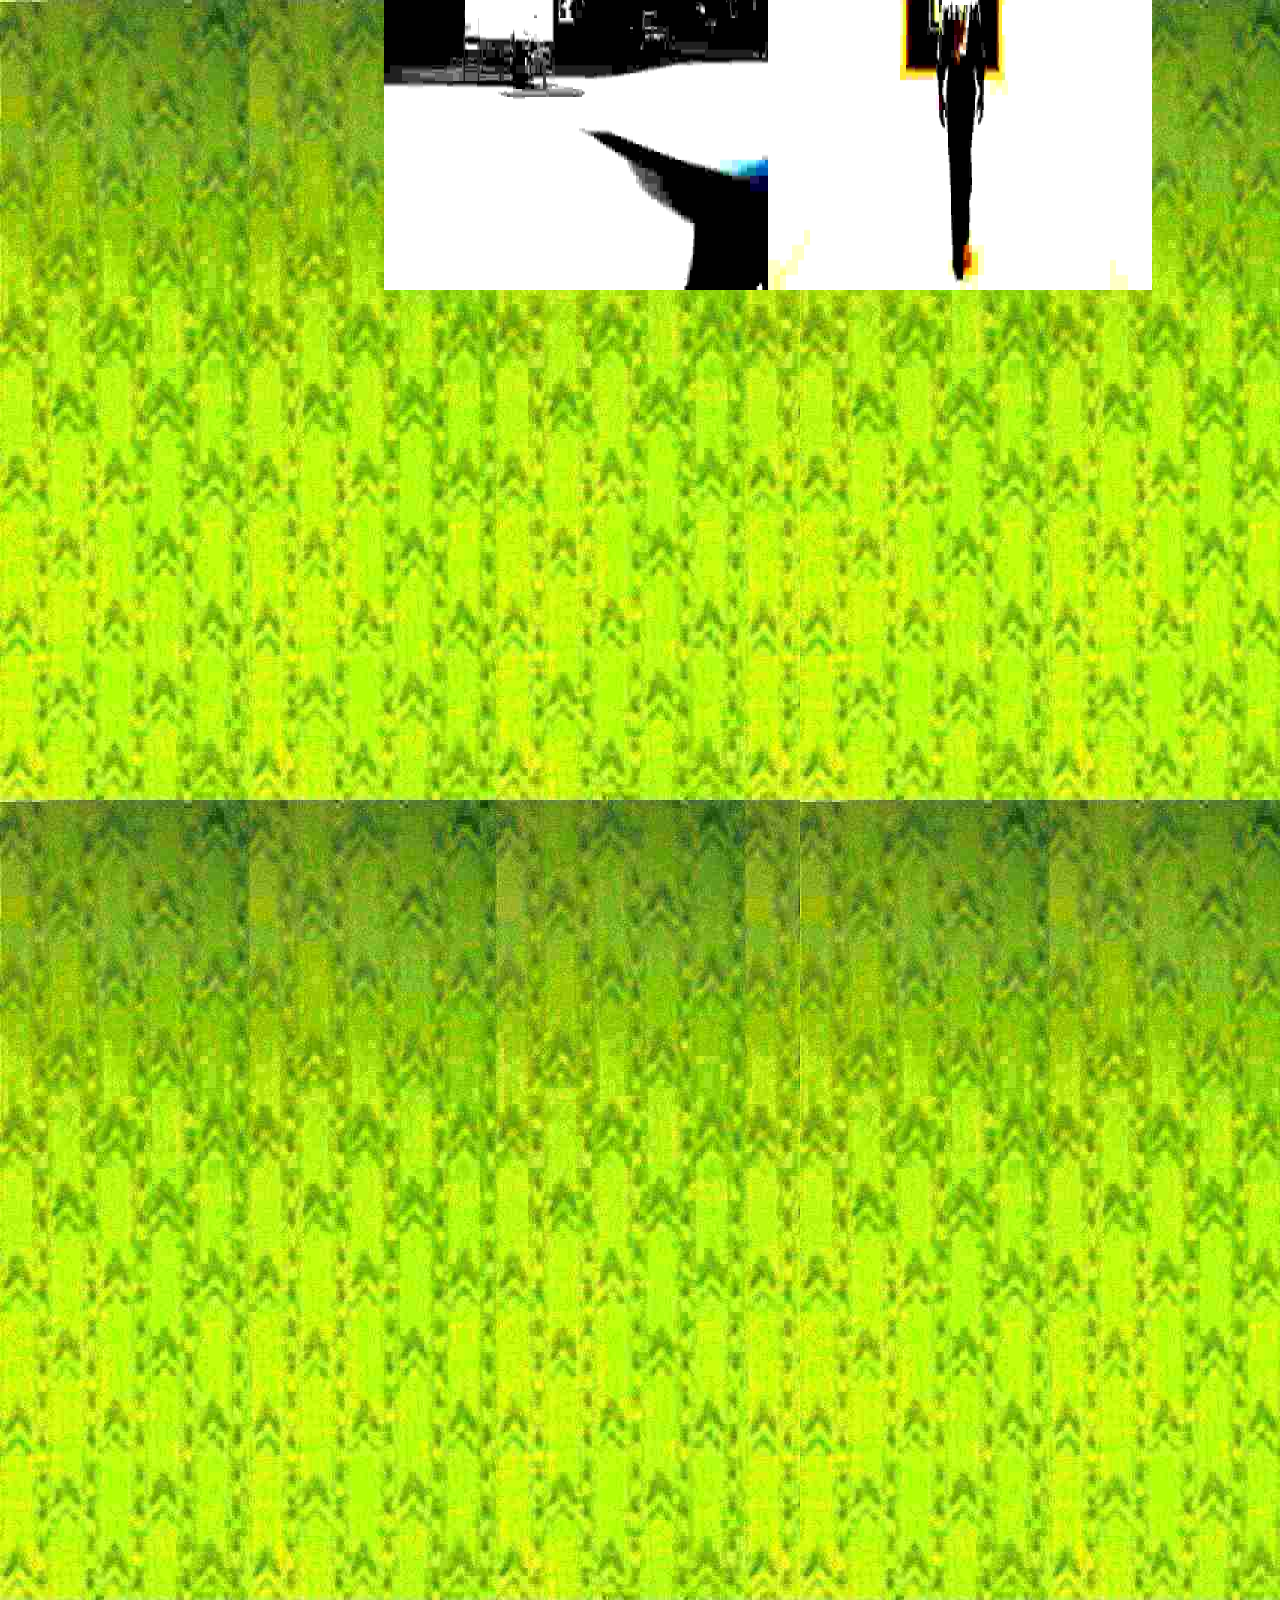
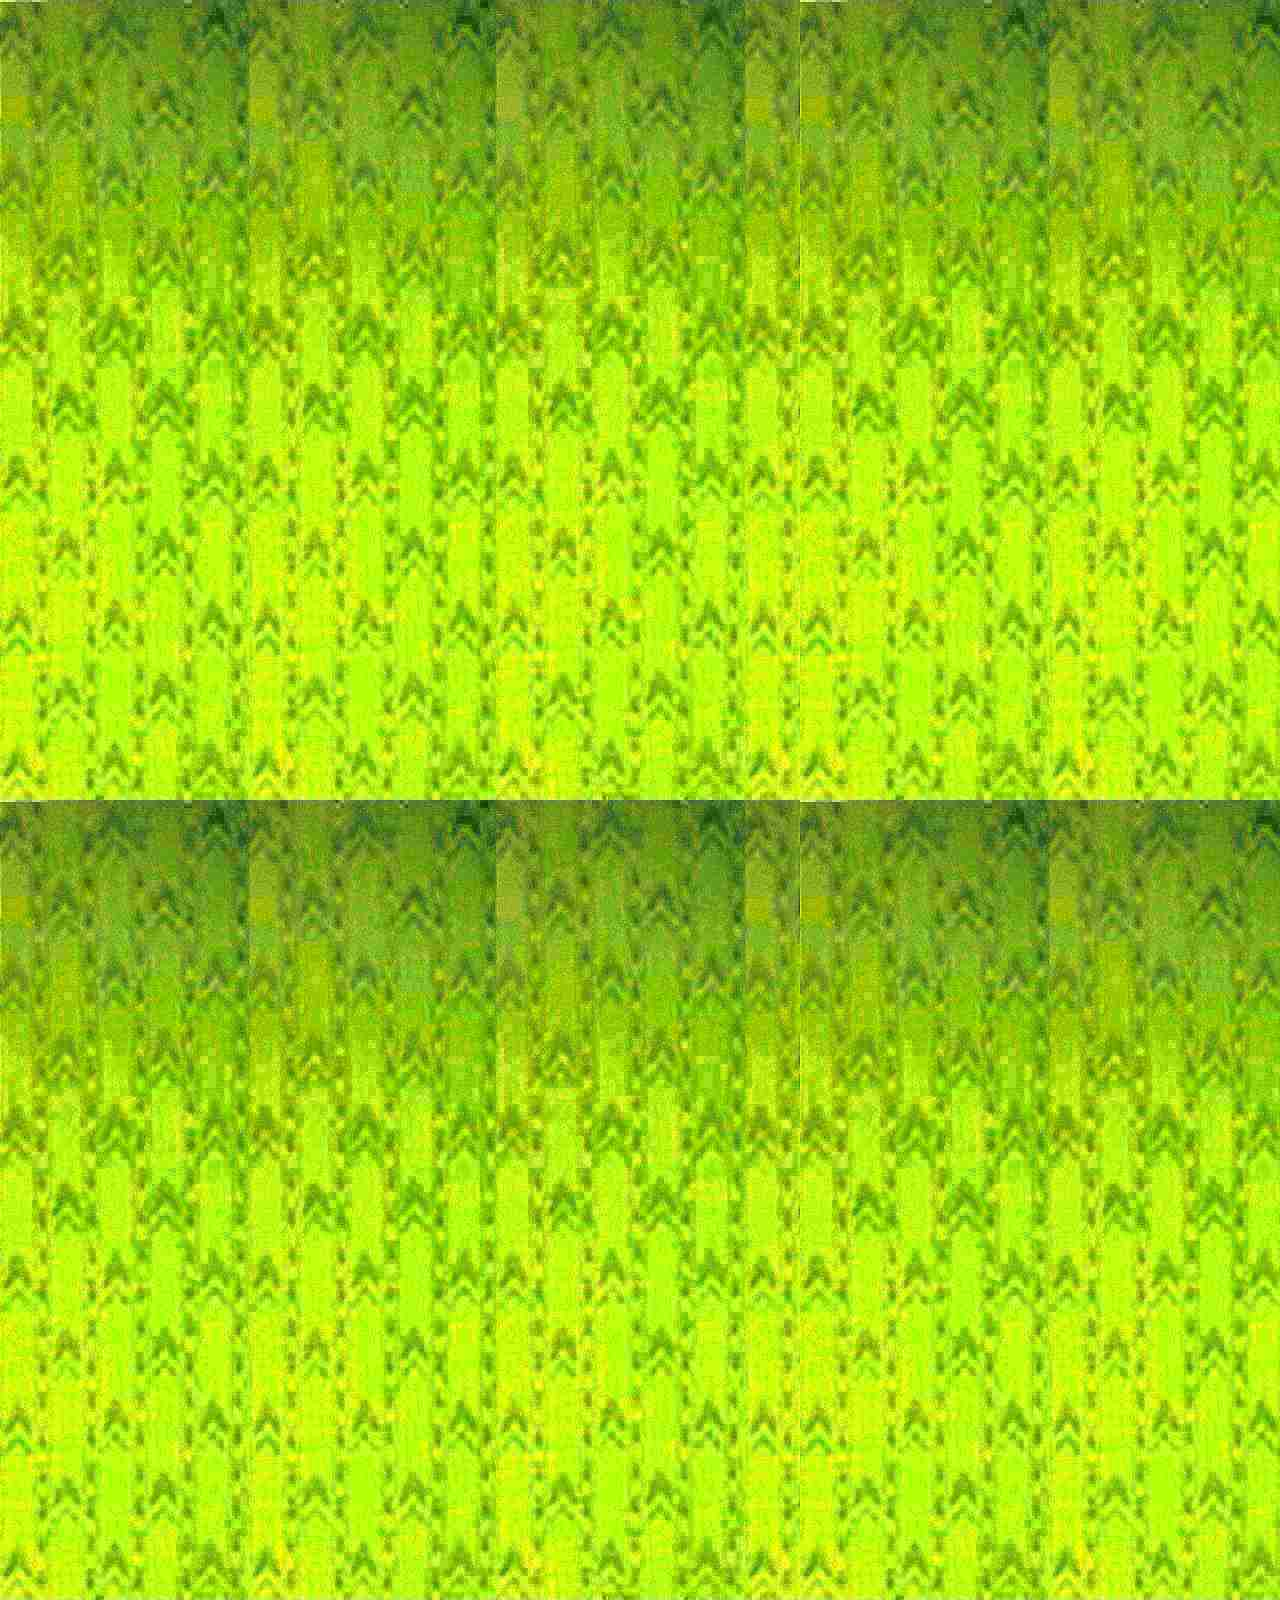
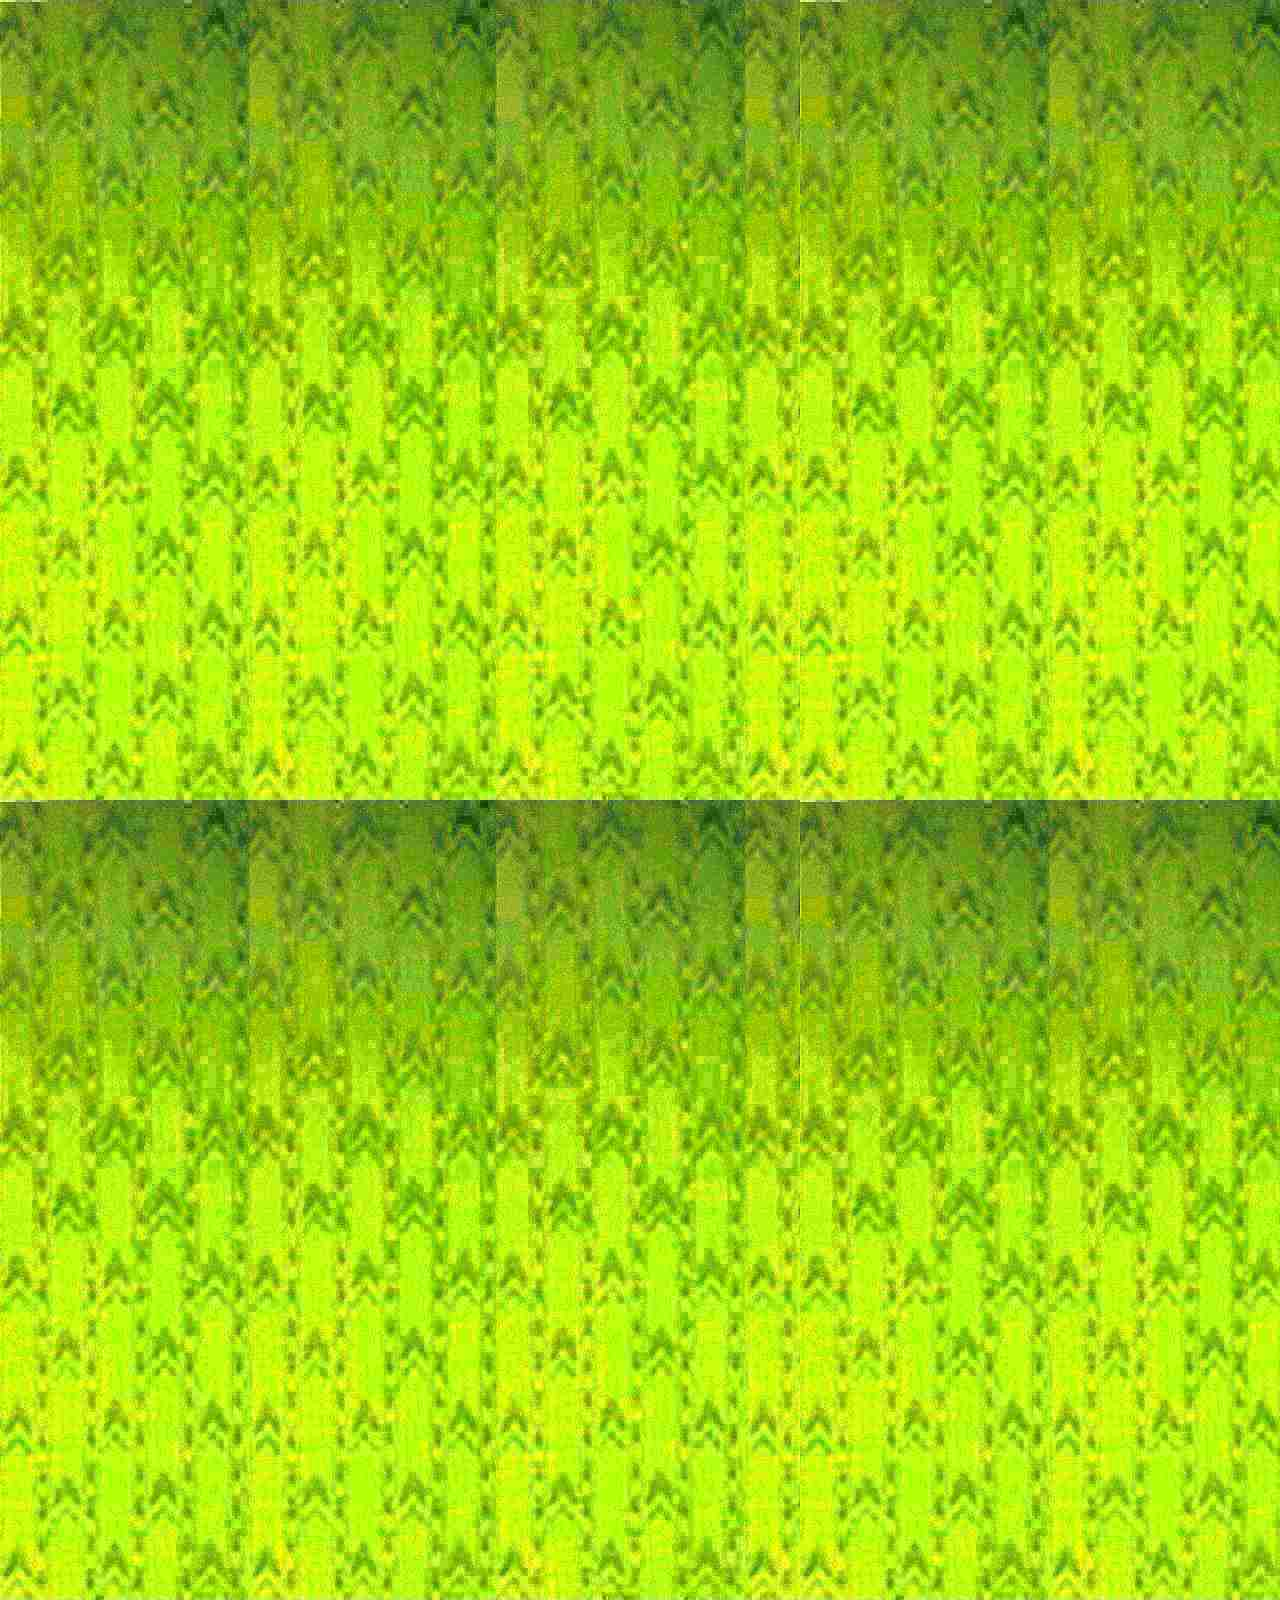
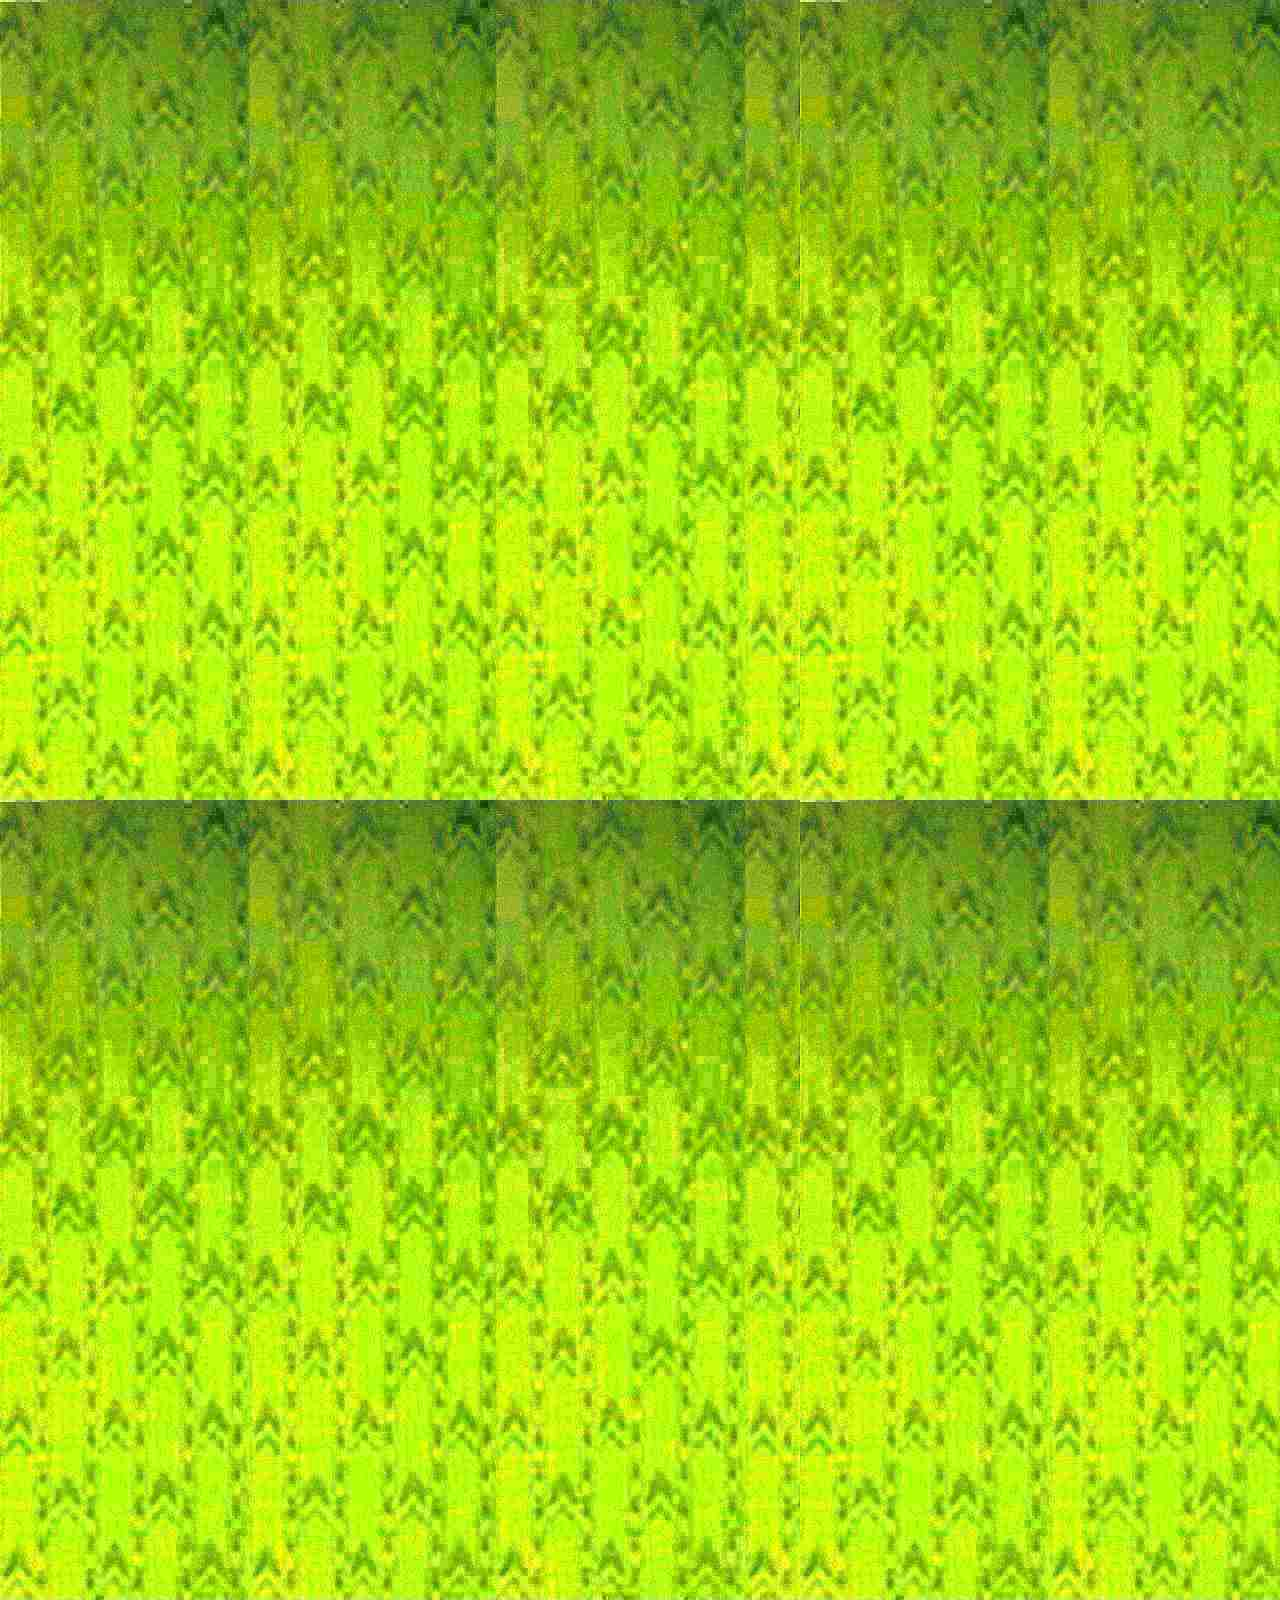
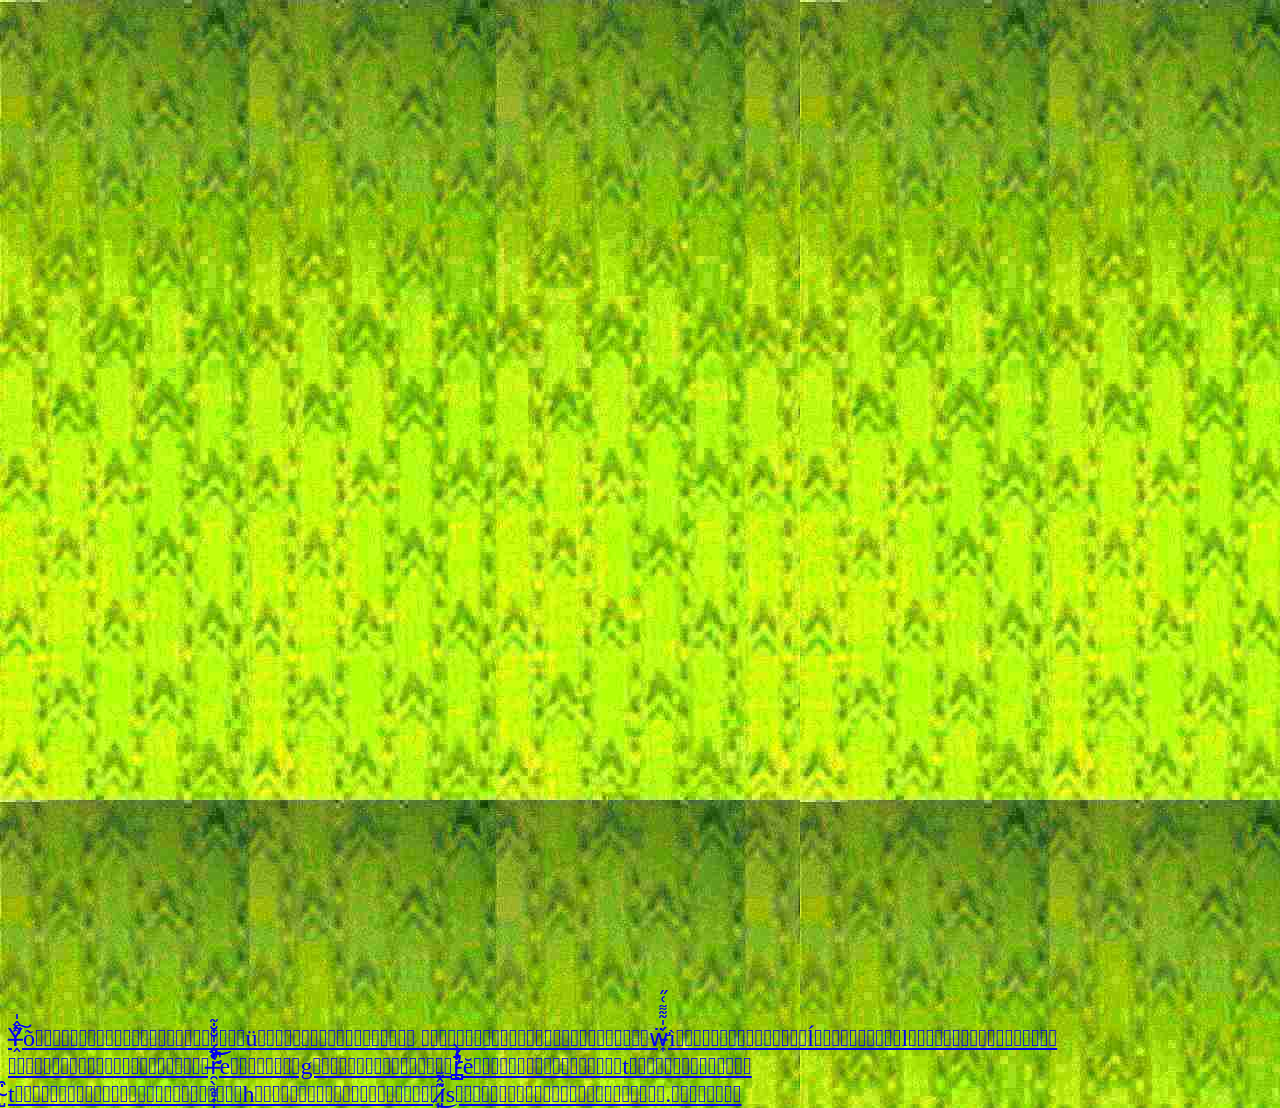
<file: Traveaux HTML/supersecretpage.html>
<!DOCTYPE html>
<html lang="fr">
    <head>
        <meta charset="UTF-8">
        <meta name="viewport" content="width=device-width, initial-scale=1.0">
        <link rel="stylesheet" href="style3.css">
        <title>Cours</title>
    </head>
     <main>
     <h1>The Backroooooooooooooooooooooooooooooooooooooooooooooooooooooo</h1>
     <h2>In cinemaaas now!</h2>
     </main>

     <footer>
     <p><a href="Death.html">Ỳ̶̭̂̂̍̒͌͠õ̸̧̧͚̟̯͉͎͕̭̫̗̮̺̊̋́̿̉́̔͛͗ͅü̸̧͓͍͚̥̈́͛̊̍͑́͒̀̅̀̚͠ ̷̢̨̢̤̖͇̪͖̠̥̼̫̥̳̪̔̉̈́̾͛̓̊̕̕͝ẅ̵̛̛͎́̍͂̃͌͑̋ì̵͙͍̜͎̟̅̋̓̓̑̂̐̈́͂ĺ̸̮̝̺̩͓͖̙̖̑l̶̡̨̺̦̜̜̳͈̣̘͖͎̖̣͒̄ ̵͖̠͙̥̭̮̬̟̘͈̮͙͋̃͌̀͒̋͒̽̕͠r̶̛̛̯̖̰̻͎̩̫͎̟͓̔̀̂̔̊̈́̍̐̐̃̚͝͝e̷̻̍̔͛͐̄͝g̴̡̧̧̒̆̈́̓͛̏̇̒̈͘̕̕r̵̨̳̓̈́̀̓́̓́̍̒̈̉ḝ̷̲̠̣͓̥̼̤̻͔͙̱̔͆̔̆t̴͚̣̳̞́͛̅͒͌̅͑̈́͒ ̴̺̖̻̠͚͒t̵̛͚͖̱̥̺̹̥̠͈̭́̾̓̍̽̎́̓̒̽͐̍̑͝ẖ̴̡͈̳̺̳͚̰̟̳̞͕̒͑͗̓̐̕̕͜i̷͈͊̂͌͜s̶̱̭͈͙̰̤̪̲̩̖̩̉͂̾̓̑̈́̿͋́̏̍͝.̸̙͙̼͉̬͐͘</a></p> 
    
    
     <img class="img1" src="Deepfried2/deepfried.jpg" alt="Image du gateau" />
     <img class="img2" src="Deepfried2/deepfried (1).jpg" alt="Image du gateau" />
     <img class="img3" src="Deepfried2/deepfried (2).jpg" alt="Image du gateau" />
     <img class="img4" src="Deepfried2/deepfried (3).jpg" alt="Image du gateau" />
     <img class="img5" src="Deepfried2/deepfried (4).jpg" alt="Image du gateau" />


     </footer>
</file>
<file: Traveaux HTML/style2.css>
body {
    background-image: url("image.png");
    min-height: 1000vh;
}

main{
     font-size: 50px;
    font-family: 'Rubik', sans-serif;
    color: white;
    display: flex; 
    flex-direction: column; 
    align-items: center; 
  
}

p{
    position: absolute;
    font-size: 24px;
    color: black;
    font-family: serif;
    top: 1000vh;
}

.img1 {
    position: absolute;
    top: 100vh;
    width: 30%;
    height: 60%;

}

.img2 {
    position: absolute;
    top: 100vh;
    left: 30%;
    width: 30%;
    height: 60%;

}

.img3 {
    position: absolute;
    top: 150vh;
    left: 60%;
    width: 30%;
    height: 60%;

}

.img4 {
    position: absolute;
    top: 100vh;
    left: 60%;
    width: 60%;
    height: 60%;

}
.img5 {
    position: absolute;
    top: 150vh;
    left: 30%;
    width: 30%;
    height: 60%;

}

a {
    color: white;
    font-family: 'Rubik', sans-serif;
    font-size: 24px;
}
</file>
<file: Traveaux HTML/style5.css>
body {
    background-image: url("Images/deepfried6.jpg");
}
</file>
<file: Traveaux HTML/style3.css>
body {
    background-image: url("Deepfried1/deepfried_1790465776445.jpg");
    min-height: 1000vh;
}

main{
     font-size: 50px;
    font-family: 'Rubik', sans-serif;
    color: white;
    display: flex; 
    flex-direction: column; 
    align-items: center; 
  
}

p{
    position: absolute;
    font-size: 24px;
    color: black;
    font-family: serif;
    top: 1000vh;
}

.img1 {
    position: absolute;
    top: 100vh;
    width: 30%;
    height: 60%;

}

.img2 {
    position: absolute;
    top: 100vh;
    left: 30%;
    width: 30%;
    height: 60%;

}

.img3 {
    position: absolute;
    top: 150vh;
    left: 60%;
    width: 30%;
    height: 60%;

}

.img4 {
    position: absolute;
    top: 100vh;
    left: 60%;
    width: 60%;
    height: 60%;

}
.img5 {
    position: absolute;
    top: 150vh;
    left: 30%;
    width: 30%;
    height: 60%;

}
</file>
